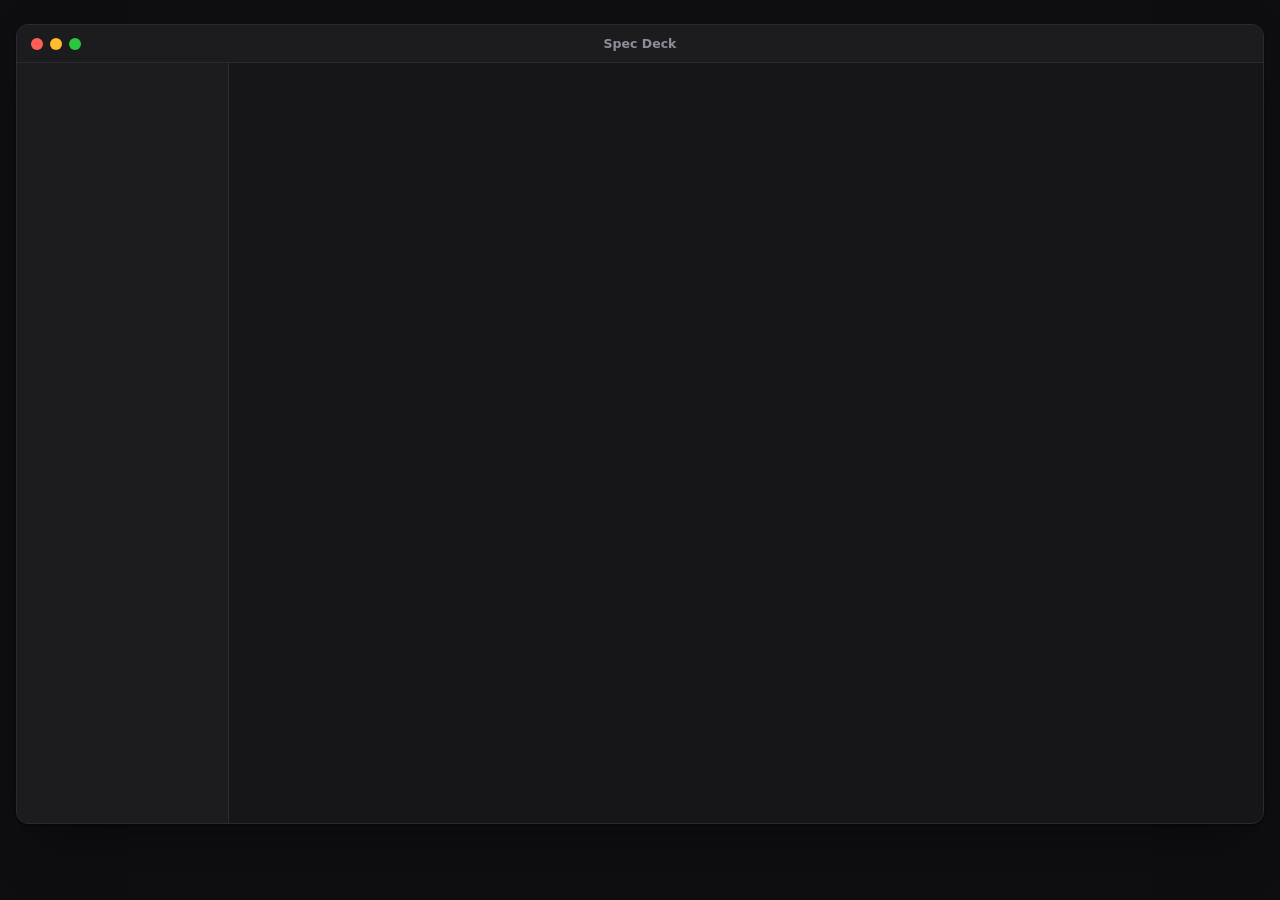
<file: prototype/template.html>
<!doctype html>
<html lang="en">
<head>
<meta charset="utf-8">
<meta name="viewport" content="width=device-width, initial-scale=1">
<title>Spec Deck mockup</title>
<meta name="claude:viewport-fit-sides" content="cover">
<style>
/* Layout: a macOS window, sidebar + content; dark-first, low-contrast layered surfaces, one violet accent,
   a single gradient reserved for the feature being worked on now, hatching for idle or off time. */
:root {
  color-scheme: dark;
  --bg: #0e0e10; --surface: #161618; --surface-2: #1c1c1f; --card: #1f1f23; --fg: #ececf0; --dim: #8d8d97; --line: #2a2a30;
  --accent: #8b7cf6; --ok: #3ecf8e; --warn: #f0b24a; --bad: #ff6767; --info: #7aa2ff; --agent: #b49cff;
  --btn-bg: #f2f2f5; --btn-fg: #111114; --hatch: rgb(255 255 255 / .05); --shadow: rgb(0 0 0 / .45);
  --grad: linear-gradient(100deg, #5d74f2 0%, #9a85f2 32%, #e99bc8 68%, #f1c48e 100%);
  --r: 12px; --r-sm: 8px;
  --sans: -apple-system, BlinkMacSystemFont, "SF Pro Text", "Helvetica Neue", system-ui, sans-serif;
  --mono: "SF Mono", ui-monospace, Menlo, Consolas, monospace;
}
@media (prefers-color-scheme: light) { :root:not([data-theme="dark"]) {
  --bg: #e9e9ee; --surface: #ffffff; --surface-2: #f5f5f8; --card: #ffffff; --fg: #1b1b20; --dim: #696974; --line: #e0e0e7;
  --accent: #6a5ae0; --ok: #1f9d55; --warn: #b26a00; --bad: #d23b3b; --info: #2f6fed; --agent: #7a4fd6;
  --btn-bg: #1b1b20; --btn-fg: #ffffff; --hatch: rgb(0 0 0 / .05); --shadow: rgb(0 0 0 / .12); color-scheme: light; } }
:root[data-theme="light"] {
  --bg: #e9e9ee; --surface: #ffffff; --surface-2: #f5f5f8; --card: #ffffff; --fg: #1b1b20; --dim: #696974; --line: #e0e0e7;
  --accent: #6a5ae0; --ok: #1f9d55; --warn: #b26a00; --bad: #d23b3b; --info: #2f6fed; --agent: #7a4fd6;
  --btn-bg: #1b1b20; --btn-fg: #ffffff; --hatch: rgb(0 0 0 / .05); --shadow: rgb(0 0 0 / .12); color-scheme: light; }
* { box-sizing: border-box; }
body { margin: 0; font-family: var(--sans); color: var(--fg); background: var(--bg); font-size: 13px; line-height: 1.4;
  padding-block: 24px; padding-left: max(16px, env(safe-area-inset-left, 0px)); padding-right: max(16px, env(safe-area-inset-right, 0px)); }
:focus-visible { outline: 2px solid var(--accent); outline-offset: 2px; }
@media (prefers-reduced-motion: reduce) { .pulse { animation: none; } .toast, .car { transition: none; } }
h1, h2, h3 { text-wrap: balance; }
button { font: inherit; color: inherit; }
a { color: var(--accent); text-decoration: none; }
a:hover { text-decoration: underline; }
.mono { font-family: var(--mono); font-size: 11.5px; }
.dim { color: var(--dim); }

/* ---------- window ---------- */
.win { background: var(--surface); border: 1px solid var(--line); border-radius: var(--r); overflow: hidden;
  box-shadow: 0 1px 2px var(--shadow), 0 24px 60px -20px var(--shadow); container-type: inline-size; max-width: 1360px; margin: 0 auto; }
.titlebar { height: 38px; display: flex; align-items: center; gap: 8px; padding: 0 14px; border-bottom: 1px solid var(--line); background: var(--surface-2); position: relative; }
.nav svg { width: 14px; height: 14px; flex: none; stroke: currentColor; fill: none; stroke-width: 1.6; stroke-linecap: round; stroke-linejoin: round; opacity: .8; }
.lights { display: flex; gap: 7px; }
.lights i { width: 12px; height: 12px; border-radius: 50%; display: block; background: #ff5f57; }
.lights i:nth-child(2) { background: #febc2e; } .lights i:nth-child(3) { background: #28c840; }
.titlebar .ttl { position: absolute; left: 0; right: 0; text-align: center; font-weight: 600; color: var(--dim); pointer-events: none; font-size: 12.5px; }
.shell { display: grid; grid-template-columns: 212px 1fr; min-height: 760px; }


/* ---------- sidebar ---------- */
.side { border-right: 1px solid var(--line); background: var(--surface-2); padding: 12px 8px; display: flex; flex-direction: column; gap: 14px; }
.side h6 { margin: 0 8px 4px; font-size: 10.5px; text-transform: uppercase; letter-spacing: .06em; color: var(--dim); font-weight: 600; }
.nav { display: flex; flex-direction: column; gap: 1px; }
.nav button { all: unset; display: flex; align-items: center; gap: 8px; padding: 5px 8px; border-radius: 6px; cursor: pointer; font-size: 12.5px; }
.nav button:hover { background: color-mix(in srgb, var(--fg) 6%, transparent); }
.nav button.on { background: color-mix(in srgb, var(--accent) 16%, transparent); color: var(--fg); font-weight: 600; }
.nav .n { margin-left: auto; color: var(--dim); font-variant-numeric: tabular-nums; font-size: 11.5px; font-weight: 400; }
.nav .dot { width: 8px; height: 8px; border-radius: 50%; flex: none; }
.proj { display: flex; align-items: center; gap: 8px; }
.proj .ic { width: 18px; height: 18px; border-radius: 5px; background: var(--grad); color: white; display: grid; place-items: center; font-size: 10px; font-weight: 700; }
.side .open { all: unset; cursor: pointer; padding: 5px 8px; color: var(--dim); font-size: 12px; }

/* ---------- main ---------- */
.main { padding: 18px 22px 28px; min-width: 0; }
@container (max-width: 820px) { .shell { grid-template-columns: 1fr; min-height: 0; } .shell > .side { display: none; } .main .compact-nav { display: flex; } .main { padding: 14px; } .search { width: 100%; } .head .tools { margin-left: 0; width: 100%; } }
.compact-nav { display: none; gap: 8px; margin-bottom: 12px; flex-wrap: wrap; }
.compact-nav select { font: inherit; padding: 5px 8px; border-radius: 7px; border: 1px solid var(--line); background: var(--card); color: var(--fg); }
.head { display: flex; align-items: flex-end; gap: 12px; flex-wrap: wrap; margin-bottom: 14px; }
.head h1 { margin: 0; font-size: 20px; letter-spacing: -.01em; }
.head .sub { color: var(--dim); font-size: 12px; margin-top: 2px; }
.head .tools { margin-left: auto; display: flex; gap: 8px; align-items: center; }
.search { padding: 6px 10px; border-radius: 7px; border: 1px solid var(--line); background: var(--surface-2); color: var(--fg); font: inherit; width: 200px; }
.seg { display: inline-flex; background: var(--surface-2); border: 1px solid var(--line); border-radius: 7px; padding: 2px; }
.seg button { all: unset; padding: 3px 10px; border-radius: 5px; cursor: pointer; font-size: 12px; color: var(--dim); }
.seg button.on { background: var(--card); color: var(--fg); box-shadow: 0 1px 2px var(--shadow); font-weight: 600; }

.card { border: 1px solid var(--line); border-radius: var(--r-sm); background: var(--card); }
.sect { margin-top: 20px; }
.sect > h2 { font-size: 12px; text-transform: uppercase; letter-spacing: .06em; color: var(--dim); margin: 0 0 8px; font-weight: 600; display: flex; align-items: center; gap: 8px; }
.sect > h2 .n { font-weight: 500; }

/* now working on */
.now { padding: 14px 16px; display: grid; grid-template-columns: 1fr auto; gap: 6px 16px; align-items: center; cursor: pointer;
  background: var(--grad); border: 0; color: #fff; box-shadow: 0 10px 30px -14px #9a85f2; }
.now .eyebrow { font-size: 10.5px; text-transform: uppercase; letter-spacing: .07em; color: rgb(255 255 255 / .85); font-weight: 700; display: flex; gap: 6px; align-items: center; }
.now .pulse { background: #fff; }
.pulse { width: 7px; height: 7px; border-radius: 50%; background: var(--accent); box-shadow: 0 0 0 0 color-mix(in srgb, var(--accent) 60%, transparent); animation: pulse 2s infinite; }
@keyframes pulse { 70% { box-shadow: 0 0 0 7px transparent; } 100% { box-shadow: 0 0 0 0 transparent; } }
.now .t { font-size: 15px; font-weight: 650; text-shadow: 0 1px 2px rgb(0 0 0 / .18); }
.now .meta { color: rgb(255 255 255 / .9); font-size: 12px; display: flex; gap: 12px; flex-wrap: wrap; align-items: center; }
.now .meta b { color: #fff !important; }
.now .pill { color: #fff !important; background: rgb(255 255 255 / .22) !important; }
.now .right { grid-row: span 3; text-align: right; min-width: 180px; }
.now .pct { font-size: 26px; font-weight: 650; font-variant-numeric: tabular-nums; letter-spacing: -.02em; }
.now .prog .track { background: rgb(255 255 255 / .3); } .now .prog .fill, .now .prog .fill.ok { background: #fff; } .now .prog .num { color: #fff; }

/* pipeline strip */
.pipe { display: grid; grid-template-columns: repeat(7, 1fr) auto; gap: 6px; }
.pipe button { all: unset; cursor: pointer; padding: 9px 10px; border: 1px solid var(--line); border-radius: 8px; background: var(--card); display: flex; flex-direction: column; gap: 3px; min-width: 0; }
.pipe button:hover { border-color: color-mix(in srgb, var(--fg) 25%, var(--line)); }
.pipe button.on { border-color: var(--accent); box-shadow: 0 0 0 1px var(--accent) inset; }
.pipe .lbl { font-size: 11px; color: var(--dim); white-space: nowrap; overflow: hidden; text-overflow: ellipsis; }
.pipe .cnt { font-size: 18px; font-weight: 650; font-variant-numeric: tabular-nums; }
.pipe .bar { height: 3px; border-radius: 2px; }
.pipe .frag { opacity: .75; }
@container (max-width: 820px) { .pipe { grid-template-columns: repeat(4, 1fr); } }

/* rows */
.list { overflow: hidden; }
.grp { padding: 8px 14px; font-size: 11.5px; font-weight: 600; color: var(--dim); background: var(--surface-2); border-top: 1px solid var(--line); display: flex; align-items: center; gap: 8px; cursor: default; }
.grp:first-child { border-top: 0; }
.grp.toggle { cursor: pointer; }
.grp .n { font-weight: 400; }
.grp .gp { margin-left: auto; display: flex; align-items: center; gap: 8px; font-weight: 400; }
.row { position: relative; display: grid; grid-template-columns: 54px minmax(0, 1fr) 92px 150px 64px 92px 52px; gap: 12px; align-items: center; padding: 8px 14px; border-top: 1px solid var(--line); cursor: pointer; }
.row .stripe { position: absolute; left: 0; top: 10px; bottom: 10px; width: 3px; border-radius: 0 3px 3px 0; }
.row:hover { background: color-mix(in srgb, var(--accent) 6%, transparent); }
.row .tt { font-weight: 550; white-space: nowrap; overflow: hidden; text-overflow: ellipsis; }
.row .why { display: flex; gap: 4px; flex-wrap: wrap; margin-top: 3px; }
.row .age { color: var(--dim); font-size: 11.5px; text-align: right; font-variant-numeric: tabular-nums; }
@container (max-width: 980px) { .row { grid-template-columns: 54px minmax(0,1fr) 92px 130px 52px; } .row .c-rev, .row .c-dec { display: none; } }
@container (max-width: 600px) { .row { grid-template-columns: 50px minmax(0,1fr) 90px; } .row .c-prog, .row .age { display: none; } }

.tk { font-family: var(--mono); font-size: 11px; color: var(--dim); background: var(--surface-2); border: 1px solid var(--line); padding: 1px 5px; border-radius: 5px; text-align: center; white-space: nowrap; }
.pill { display: inline-flex; align-items: center; gap: 5px; font-size: 11px; font-weight: 600; padding: 2px 8px; border-radius: 999px; white-space: nowrap; width: fit-content; }
.pill::before { content: ""; width: 6px; height: 6px; border-radius: 50%; background: currentColor; }
.chip { font-size: 10.5px; padding: 1px 6px; border-radius: 4px; font-weight: 600; white-space: nowrap; }
.prog { display: flex; align-items: center; gap: 8px; }
.prog .track { flex: 1; height: 6px; border-radius: 3px; background: color-mix(in srgb, var(--fg) 9%, transparent); overflow: hidden; }
.prog .fill { height: 100%; border-radius: 3px; background: var(--accent); }
.prog .fill.ok { background: var(--ok); }
.prog .num { font-size: 11.5px; color: var(--dim); font-variant-numeric: tabular-nums; min-width: 42px; text-align: right; }
.verdict { font-size: 10.5px; font-weight: 700; letter-spacing: .04em; padding: 2px 6px; border-radius: 4px; }
.v-PASS { color: var(--ok); background: color-mix(in srgb, var(--ok) 13%, transparent); }
.v-FAIL { color: var(--bad); background: color-mix(in srgb, var(--bad) 13%, transparent); }
.decs { display: flex; gap: 6px; font-size: 11.5px; font-variant-numeric: tabular-nums; }
.decs span { display: inline-flex; align-items: center; gap: 3px; }
.decs i { width: 7px; height: 7px; border-radius: 2px; display: inline-block; }
.empty { padding: 30px; text-align: center; color: var(--dim); }

/* kinds */
.k-human { color: var(--ok); background: color-mix(in srgb, var(--ok) 13%, transparent); }
.k-agent { color: var(--agent); background: color-mix(in srgb, var(--agent) 14%, transparent); }
.k-flagged { color: var(--warn); background: color-mix(in srgb, var(--warn) 15%, transparent); }
.k-unlabeled { color: var(--dim); background: color-mix(in srgb, var(--fg) 8%, transparent); }
.s-HIGH, .s-CRITICAL { color: var(--bad); background: color-mix(in srgb, var(--bad) 13%, transparent); }
.s-MEDIUM { color: var(--warn); background: color-mix(in srgb, var(--warn) 15%, transparent); }
.s-LOW, .s-INFO { color: var(--dim); background: color-mix(in srgb, var(--fg) 8%, transparent); }
.why .chip { color: var(--warn); background: color-mix(in srgb, var(--warn) 14%, transparent); }
.chip.calm, .why .chip.calm { color: var(--info); background: color-mix(in srgb, var(--info) 12%, transparent); }
.pill.from-status { outline: 1px dashed currentColor; outline-offset: -1px; }
.phase.deferred .pt { color: var(--dim); }
.passes { display: flex; align-items: center; gap: 8px; flex-wrap: wrap; padding: 10px 14px; border-bottom: 1px solid var(--line); font-size: 12px; }
.passes select { font: inherit; font-size: 12px; max-width: 100%; min-width: 0; flex: 1 1 200px; padding: 3px 6px; border-radius: 6px; border: 1px solid var(--line); background: var(--card); color: var(--fg); }
.linkbtn { all: unset; cursor: pointer; color: var(--accent); font-size: 12px; margin-left: auto; }
.finding.resolved { opacity: .6; }
.why .chip.bad { color: var(--bad); background: color-mix(in srgb, var(--bad) 13%, transparent); }

/* ---------- spec view ---------- */
.crumbs { display: flex; align-items: center; gap: 6px; color: var(--dim); font-size: 12px; margin-bottom: 10px; }
.crumbs button { all: unset; cursor: pointer; color: var(--accent); }
.actions { margin-left: auto; display: flex; gap: 6px; flex-wrap: wrap; }
.btn { all: unset; cursor: pointer; padding: 5px 10px; border: 1px solid var(--line); border-radius: 7px; font-size: 12px; background: var(--card); white-space: nowrap; }
.btn:hover { border-color: color-mix(in srgb, var(--fg) 25%, var(--line)); }
.btn.primary { background: var(--btn-bg); color: var(--btn-fg); border-color: transparent; font-weight: 600; }
.statusnote { margin-top: 10px; font-size: 12px; color: var(--dim); padding: 7px 10px; border-left: 2px solid var(--line); background: var(--surface-2); border-radius: 0 6px 6px 0; }
.statusnote b { color: var(--fg); font-weight: 600; }

.stepper { display: flex; margin: 16px 0 4px; }
.step { flex: 1; position: relative; text-align: center; font-size: 11px; color: var(--dim); padding-top: 18px; }
.step::before { content: ""; position: absolute; top: 5px; left: 50%; width: 11px; height: 11px; margin-left: -5.5px; border-radius: 50%; border: 2px solid var(--line); background: var(--card); z-index: 1; }
.step::after { content: ""; position: absolute; top: 10px; left: -50%; width: 100%; height: 2px; background: var(--line); }
.step:first-child::after { display: none; }
.step.done { color: var(--fg); } .step.done::before { background: var(--ok); border-color: var(--ok); } .step.done::after { background: var(--ok); }
.step.cur { color: var(--accent); font-weight: 700; } .step.cur::before { background: var(--accent); border-color: var(--accent); box-shadow: 0 0 0 4px color-mix(in srgb, var(--accent) 22%, transparent); } .step.cur::after { background: var(--ok); }


/* ---------- spec header: identity, stage and four numbers in one calm card ---------- */
.hero { padding: 18px 20px 0; }
.hero-top { display: flex; gap: 16px; align-items: flex-start; flex-wrap: wrap; }
.hero-id { min-width: 0; flex: 1 1 380px; }
.hero h1 { margin: 0 0 6px; font-size: 21px; letter-spacing: -.015em; line-height: 1.25; }
.hero-meta { display: flex; gap: 6px 14px; flex-wrap: wrap; align-items: center; color: var(--dim); font-size: 12px; }
.hero-meta a { color: var(--dim); }
.hero-meta a:hover { color: var(--accent); }
.hero-meta .flag { all: unset; cursor: pointer; display: inline-flex; align-items: center; gap: 5px; padding: 1px 8px; border-radius: 999px; font-size: 11.5px; color: var(--dim); background: color-mix(in srgb, var(--fg) 7%, transparent); }
.hero-meta .flag:hover { color: var(--fg); }
.hero-meta .flag.warn { color: var(--warn); background: color-mix(in srgb, var(--warn) 13%, transparent); }
.hero-meta .flag.on { box-shadow: inset 0 0 0 1px currentColor; }
.hero-notes { margin-top: 12px; display: flex; flex-direction: column; gap: 8px; }
.hero-notes .statusnote, .hero-notes .wtbar { margin: 0; }
.hero .stepper { margin: 22px 0 18px; }
.hero .step { font-size: 11px; }
.hero-stats { display: grid; grid-template-columns: repeat(4, minmax(96px, auto)) minmax(0, 1fr); margin: 0 -20px; border-top: 1px solid var(--line); }
.stat { all: unset; box-sizing: border-box; min-width: 0; padding: 12px 20px 14px; border-left: 1px solid var(--line); }
.stat:first-child { border-left: 0; }
.stat .l { font-size: 11px; color: var(--dim); }
.stat .v { display: flex; align-items: center; gap: 8px; margin-top: 4px; font-size: 18px; font-weight: 650; font-variant-numeric: tabular-nums; letter-spacing: -.01em; line-height: 1.2; }
.stat .v small { font-size: 13px; color: var(--dim); font-weight: 500; }
.stat .v.bad { color: var(--bad); }
.stat .bar { width: 44px; height: 4px; border-radius: 2px; background: var(--line); overflow: hidden; }
.stat .bar i { display: block; height: 100%; background: var(--ok); }
.stat[data-wtab] { cursor: pointer; }
.stat[data-wtab]:hover { background: color-mix(in srgb, var(--fg) 4%, transparent); }
.stat.next { cursor: pointer; display: flex; flex-direction: column; justify-content: flex-start; text-align: left; }
.stat.next:hover { background: color-mix(in srgb, var(--accent) 6%, transparent); }
.stat.next .v { font-size: 13px; font-weight: 500; gap: 8px; }
.stat.next .v .mono { color: var(--accent); font-weight: 650; }
.stat.next .v .t { white-space: nowrap; overflow: hidden; text-overflow: ellipsis; min-width: 0; }
.stat.next .v .go { margin-left: auto; color: var(--dim); }
@container (max-width: 980px) { .hero-stats { grid-template-columns: repeat(4, minmax(0, 1fr)); } .stat.next { grid-column: 1 / -1; border-left: 0; border-top: 1px solid var(--line); } }
@container (max-width: 600px) { .hero-stats { grid-template-columns: repeat(2, minmax(0, 1fr)); } .stat:nth-child(3) { border-left: 0; } .stat:nth-child(n+3) { border-top: 1px solid var(--line); } .hero .step { font-size: 0; } .hero .step.cur { font-size: 11px; } }

.panel > header { padding: 10px 14px; border-bottom: 1px solid var(--line); font-weight: 600; display: flex; align-items: center; gap: 8px; }
.panel > header .r { margin-left: auto; color: var(--dim); font-weight: 400; font-size: 12px; }
.nextbox { margin: 10px 14px 4px; padding: 9px 11px; border-radius: 8px; background: color-mix(in srgb, var(--accent) 9%, transparent); border: 1px solid color-mix(in srgb, var(--accent) 30%, transparent); font-size: 12.5px; }
.nextbox b { color: var(--accent); }
.phase { border-top: 1px solid var(--line); }
.phase:first-of-type { border-top: 0; }
.phase > .ph { display: grid; grid-template-columns: 14px minmax(0,1fr) 150px; gap: 10px; align-items: center; padding: 9px 14px; cursor: pointer; }
.phase > .ph:hover { background: color-mix(in srgb, var(--fg) 4%, transparent); }
.phase .car { color: var(--dim); font-size: 10px; transition: transform .15s; }
.phase.open .car { transform: rotate(90deg); }
.phase .pt { white-space: nowrap; overflow: hidden; text-overflow: ellipsis; }
.phase .pt .ix { color: var(--dim); font-variant-numeric: tabular-nums; margin-right: 6px; }
.tasks { display: none; padding: 0 14px 10px 38px; }
.phase.open .tasks { display: block; }
.task { display: grid; grid-template-columns: 16px 46px auto minmax(0, 1fr); gap: 8px; align-items: baseline; padding: 3px 0; font-size: 12.5px; }
.task .cb { width: 13px; height: 13px; border-radius: 3.5px; border: 1.5px solid var(--dim); display: grid; place-items: center; position: relative; top: 2px; }
.task.done .cb { background: var(--ok); border-color: var(--ok); }
.task.done .cb::after { content: ""; width: 3px; height: 6px; border: solid white; border-width: 0 1.6px 1.6px 0; transform: rotate(45deg) translate(-.5px, -.5px); }
.task.done .tx { color: var(--dim); }
.task.next { background: color-mix(in srgb, var(--accent) 9%, transparent); border-radius: 5px; margin: 0 -6px; padding: 3px 6px; }
.task .tags { display: flex; gap: 3px; }
.tag { font-size: 10px; font-family: var(--mono); padding: 0 4px; border-radius: 3px; background: var(--surface-2); border: 1px solid var(--line); color: var(--dim); }
.tag.p { color: var(--info); border-color: color-mix(in srgb, var(--info) 35%, var(--line)); }
.trimmed { padding: 4px 0 2px; color: var(--dim); font-size: 12px; font-style: italic; }

.story { display: grid; grid-template-columns: 30px minmax(0, 1fr) 118px; gap: 10px; align-items: center; padding: 7px 14px; border-top: 1px solid var(--line); font-size: 12.5px; }
.story:first-of-type { border-top: 0; }
.story .pr { font-size: 10.5px; font-weight: 700; color: var(--dim); }
.story .pr.P1 { color: var(--accent); }
.story .st { white-space: nowrap; overflow: hidden; text-overflow: ellipsis; }
.story .none { font-size: 11.5px; color: var(--dim); text-align: right; font-style: italic; }

.finding { padding: 9px 14px; border-top: 1px solid var(--line); font-size: 12.5px; }
.finding:first-of-type { border-top: 0; }
.finding .fh { display: flex; gap: 8px; align-items: center; margin-bottom: 3px; }
.finding .fix { color: var(--dim); font-size: 12px; margin-top: 3px; }
.finding > div:nth-child(2) { display: -webkit-box; -webkit-line-clamp: 3; -webkit-box-orient: vertical; overflow: hidden; }
.finding .fix { display: -webkit-box; -webkit-line-clamp: 2; -webkit-box-orient: vertical; overflow: hidden; }
/* ---------- one tabbed panel: tasks, stories, review, decisions ---------- */
.work { margin-top: 14px; }
.wtabs { display: flex; align-items: stretch; gap: 2px; padding: 0 8px; border-bottom: 1px solid var(--line); overflow-x: auto; scrollbar-width: none; }
.wtabs button { all: unset; cursor: pointer; display: inline-flex; align-items: center; gap: 7px; padding: 11px 10px 10px; font-size: 13px; font-weight: 600; color: var(--dim); border-bottom: 2px solid transparent; margin-bottom: -1px; white-space: nowrap; }
.wtabs button:hover { color: var(--fg); }
.wtabs button.on { color: var(--fg); border-bottom-color: var(--accent); }
.wtabs .n { font-size: 11px; font-weight: 500; color: var(--dim); font-variant-numeric: tabular-nums; }
.wtabs .verdict { font-size: 9.5px; padding: 1px 5px; }
.wtabs .r { margin-left: auto; align-self: center; padding-left: 12px; font-size: 12px; color: var(--dim); font-weight: 400; white-space: nowrap; }
@container (max-width: 700px) { .wtabs .r { display: none; } }
.finding { cursor: pointer; }
.finding:hover { background: color-mix(in srgb, var(--accent) 6%, transparent); }
.mfind[data-finding] { cursor: pointer; }
.mfind[data-finding]:hover { border-color: color-mix(in srgb, var(--accent) 45%, var(--line)); }
.fdetail { display: grid; grid-template-columns: minmax(90px, max-content) minmax(0, 1fr); gap: 6px 14px; margin: 0; font-size: 13px; }
.fdetail dt { color: var(--dim); }
.fdetail dd { margin: 0; overflow-wrap: anywhere; }
.fixbox { padding: 11px 13px; border-radius: var(--r-sm); border: 1px solid color-mix(in srgb, var(--ok) 30%, var(--line)); background: color-mix(in srgb, var(--ok) 6%, transparent); font-size: 13px; line-height: 1.6; }
.fhist { display: flex; flex-direction: column; gap: 6px; }
.panel .none-msg { padding: 14px; color: var(--dim); font-size: 12.5px; }

.dfilters { display: flex; gap: 6px; padding: 10px 14px; border-bottom: 1px solid var(--line); flex-wrap: wrap; }
.dfilters button { all: unset; cursor: pointer; font-size: 11.5px; padding: 3px 9px; border-radius: 999px; border: 1px solid var(--line); }
.dfilters button.on { border-color: var(--fg); font-weight: 600; }
.session { border-top: 1px solid var(--line); }
.session:first-of-type { border-top: 0; }
.session > .sh { display: grid; grid-template-columns: 14px auto minmax(0,1fr) auto; gap: 10px; align-items: center; padding: 9px 14px; cursor: pointer; }
.session > .sh:hover { background: color-mix(in srgb, var(--fg) 4%, transparent); }
.session .car { color: var(--dim); font-size: 10px; transition: transform .15s; }
.session.open .car { transform: rotate(90deg); }
.session .sl { white-space: nowrap; overflow: hidden; text-overflow: ellipsis; }
.qa { display: none; padding: 0 14px 10px 38px; }
.session.open .qa { display: block; }
.qa > div { padding: 6px 0; border-top: 1px dashed var(--line); font-size: 12.5px; }
.qa > div:first-child { border-top: 0; }
.qa .q { font-weight: 550; }
.qa .a { color: var(--dim); margin-top: 2px; }
.qa .a::before { content: "→ "; color: var(--accent); }

.docs .tabs { display: flex; gap: 2px; padding: 6px 8px 0; border-bottom: 1px solid var(--line); overflow-x: auto; }
.docs .tabs button { all: unset; cursor: pointer; padding: 6px 10px; font-size: 12px; font-family: var(--mono); color: var(--dim); border-bottom: 2px solid transparent; white-space: nowrap; }
.docs .tabs button.on { color: var(--fg); border-color: var(--accent); }
.docs .body { padding: 16px 18px; min-height: 120px; }
.docs .body h3 { margin: 0 0 8px; font-size: 15px; }
.docs dl { display: grid; grid-template-columns: 110px 1fr; gap: 5px 12px; margin: 10px 0 0; font-size: 12.5px; }
.docs dt { color: var(--dim); }
.docs dd { margin: 0; }
.placeholder { border: 1.5px dashed var(--line); border-radius: 8px; padding: 26px; text-align: center; color: var(--dim); }

/* ---------- timeline ---------- */
.tl-tools { display: flex; align-items: center; gap: 10px; flex-wrap: wrap; margin-bottom: 12px; }
.tl-tools .sp { margin-left: auto; }
.switch { all: unset; cursor: pointer; display: inline-flex; align-items: center; gap: 8px; font-size: 12px; color: var(--dim); }
.switch i { width: 28px; height: 16px; border-radius: 9px; background: var(--line); position: relative; transition: background .15s; }
.switch i::after { content: ""; position: absolute; top: 2px; left: 2px; width: 12px; height: 12px; border-radius: 50%; background: var(--fg); transition: transform .15s; }
.switch.on i { background: var(--accent); } .switch.on i::after { transform: translateX(12px); background: #fff; }
.tl { border: 1px solid var(--line); border-radius: var(--r-sm); background: var(--surface); overflow-x: auto; overflow-y: hidden; position: relative; }
.tl-inner { position: relative; }
.tl-head { position: sticky; top: 0; height: 52px; border-bottom: 1px solid var(--line); background: var(--surface); z-index: 3; }
.tl-month { position: absolute; top: 8px; font-size: 13px; font-weight: 650; white-space: nowrap; padding-left: 8px; }
.tl-tick { position: absolute; top: 30px; font-size: 11px; color: var(--dim); white-space: nowrap; transform: translateX(-2px); font-variant-numeric: tabular-nums; }
.tl-tick b { color: var(--fg); font-weight: 600; margin-left: 3px; }
.tl-tick.today b, .tl-tick.today { color: var(--accent); }
.tl-body { position: relative; }
.tl-grid { position: absolute; top: 0; bottom: 0; width: 1px; background: var(--line); opacity: .55; }
.tl-off { position: absolute; top: 0; bottom: 0; background: repeating-linear-gradient(135deg, transparent 0 7px, var(--hatch) 7px 8px); }
.tl-now { position: absolute; top: 0; bottom: 0; width: 2px; margin-left: -1px; background: var(--accent); z-index: 2; box-shadow: 0 0 12px color-mix(in srgb, var(--accent) 60%, transparent); }
.tl-now::before { content: ""; position: absolute; top: -9px; left: -14px; width: 30px; height: 7px; border-radius: 3px; background: var(--accent); }
.tbar { position: absolute; height: 46px; border-radius: var(--r-sm); background: var(--card); border: 1px solid var(--line); padding: 6px 10px 6px 16px; cursor: pointer; overflow: hidden;
  display: flex; flex-direction: column; justify-content: center; gap: 2px; box-shadow: 0 1px 2px var(--shadow); z-index: 1; transition: box-shadow .15s, border-color .15s; }
.tbar:hover { border-color: color-mix(in srgb, var(--fg) 25%, var(--line)); }
.tbar .stripe { position: absolute; left: 7px; top: 9px; bottom: 9px; width: 3px; border-radius: 2px; }
.tbar .t { font-weight: 600; font-size: 12.5px; white-space: nowrap; overflow: hidden; text-overflow: ellipsis; }
.tbar .s { font-size: 11px; color: var(--dim); white-space: nowrap; overflow: hidden; text-overflow: ellipsis; }
.tbar .idle { position: absolute; top: 0; bottom: 0; right: 0; background: repeating-linear-gradient(135deg, transparent 0 6px, color-mix(in srgb, var(--warn) 22%, transparent) 6px 7px); border-left: 1px dashed color-mix(in srgb, var(--warn) 50%, transparent); pointer-events: none; }
.tbar .real { position: absolute; left: 0; bottom: 0; height: 2px; border-radius: 0 2px 2px 0; opacity: .9; }
.tbar.cur { background: var(--grad); border-color: transparent; color: #fff; box-shadow: 0 10px 28px -12px #9a85f2; }
.tbar.cur .s { color: rgb(255 255 255 / .85); } .tbar.cur .stripe { background: #fff !important; }
.tbar.sel { border-color: var(--accent); box-shadow: 0 0 0 1px var(--accent), 0 8px 24px -10px var(--shadow); z-index: 4; }
.tbar.dim { opacity: .35; }
.tl-links { position: absolute; inset: 0; pointer-events: none; z-index: 3; overflow: visible; }
.tl-links path { fill: none; stroke-width: 1.6; }
.tl-detail { margin-top: 12px; padding: 12px 14px; display: flex; gap: 14px; align-items: center; flex-wrap: wrap; }
.tl-detail .t { font-weight: 650; }
.tl-detail .refs { display: flex; gap: 6px; flex-wrap: wrap; align-items: center; font-size: 12px; color: var(--dim); }
.ref { all: unset; cursor: pointer; font-family: var(--mono); font-size: 11px; padding: 1px 6px; border-radius: 4px; border: 1px solid var(--line); color: var(--fg); }
.ref.in { border-color: color-mix(in srgb, var(--ok) 50%, var(--line)); } .ref.out { border-color: color-mix(in srgb, var(--accent) 60%, var(--line)); }
.toast { position: fixed; left: 50%; bottom: calc(24px + env(safe-area-inset-bottom, 0px)); transform: translateX(-50%) translateY(20px); opacity: 0; transition: all .2s; background: var(--fg); color: var(--surface); padding: 8px 14px; border-radius: 8px; font-size: 12.5px; pointer-events: none; z-index: 10; }
.toast.show { opacity: 1; transform: translateX(-50%) translateY(0); }
.toast code { font-family: var(--mono); }
.legend { font-size: 11.5px; color: var(--dim); margin-top: 8px; }

/* ---------- timeline v2 ---------- */
.tl2-tools { display: flex; align-items: center; gap: 10px; flex-wrap: wrap; margin-bottom: 10px; }
.tl2-tools .lbl { font-size: 11px; color: var(--dim); text-transform: uppercase; letter-spacing: .06em; font-weight: 600; }
.tl2-sum { display: flex; gap: 8px; flex-wrap: wrap; margin-bottom: 12px; }
.tl2-sum .stat { padding: 7px 11px; border: 1px solid var(--line); border-radius: var(--r-sm); background: var(--card); font-size: 12px; color: var(--dim); }
.tl2-sum .stat b { color: var(--fg); font-size: 15px; font-weight: 650; margin-right: 4px; font-variant-numeric: tabular-nums; }
.tl2-legend { display: flex; gap: 14px; flex-wrap: wrap; align-items: center; font-size: 11.5px; color: var(--dim); margin: 0 0 10px; }
.tl2-legend span { display: inline-flex; align-items: center; gap: 6px; }
.tl2-legend .mk { position: relative; left: auto; top: auto; transform: none; }
.tl2-legend .mk[class*="an-"] { transform: rotate(45deg); }
.tl2 { --lw: 280px; border: 1px solid var(--line); border-radius: var(--r-sm); background: var(--surface); overflow: auto; max-height: min(72vh, 760px); position: relative; }
.tl2-in { position: relative; }
.tr { display: flex; position: relative; }
.tr .lab { position: sticky; left: 0; z-index: 3; width: var(--lw); flex: none; display: flex; align-items: center; gap: 8px; padding: 0 12px; background: var(--surface); border-right: 1px solid var(--line); min-width: 0; }
.tr .trk { position: relative; flex: none; z-index: 1; }
.tr.tlrow { cursor: pointer; }
.tr.tlrow .lab .tt { white-space: nowrap; overflow: hidden; text-overflow: ellipsis; flex: 1; min-width: 0; }
.tr.tlrow .lab .tk2 { font-family: var(--mono); font-size: 10.5px; color: var(--dim); flex: none; }
.tr.tlrow .lab .dot { width: 8px; height: 8px; border-radius: 50%; flex: none; }
.tr.tlrow:hover .lab, .tr.tlrow:hover .trk { background-color: color-mix(in srgb, var(--fg) 3%, transparent); }
.tr.tlrow:hover .lab { background-color: color-mix(in srgb, var(--fg) 3%, var(--surface)); }
.tr.tlrow.sel .lab { background: color-mix(in srgb, var(--accent) 16%, var(--surface)); box-shadow: inset 3px 0 0 var(--accent); }
.tr.tlrow.cur .lab .tt { font-weight: 650; }
.tr.tlrow.dim .lab > *, .tr.tlrow.dim .trk > * { opacity: .38; }
.tr.grp { cursor: pointer; }
.tr.grp .lab { font-size: 12px; gap: 6px; background: var(--surface-2); }
.tr.grp .lab b { font-family: var(--mono); font-size: 11.5px; }
.tr.grp .lab .dim { font-size: 11.5px; white-space: nowrap; overflow: hidden; text-overflow: ellipsis; }
.tr.grp .trk { background: color-mix(in srgb, var(--surface-2) 60%, transparent); }
.tr.grp .car { font-size: 9px; color: var(--dim); width: 10px; }
.tr.grp .env { position: absolute; top: 50%; height: 4px; margin-top: -2px; border-radius: 2px; background: color-mix(in srgb, var(--fg) 22%, transparent); }
.thead { position: sticky; top: 0; z-index: 5; height: 46px; }
.thead .lab { z-index: 6; font-size: 11px; color: var(--dim); text-transform: uppercase; letter-spacing: .06em; font-weight: 600; border-bottom: 1px solid var(--line); }
.thead .trk { background: var(--surface); border-bottom: 1px solid var(--line); }
.tl2 .tl-month { top: 7px; font-size: 12.5px; }
.tl2 .tl-tick { top: 27px; }
.tl2-bg { position: absolute; top: 46px; pointer-events: none; z-index: 0; }
.tl2-bg .wk { position: absolute; top: 0; bottom: 0; background: var(--hatch); }
.tl2-bg .gl { position: absolute; top: 0; bottom: 0; width: 1px; background: var(--line); opacity: .6; }
.tl2-bg .gl.m { opacity: 1; }
.tl2-today { position: absolute; z-index: 2; pointer-events: none; width: 2px; margin-left: -1px; background: var(--accent); box-shadow: 0 0 10px color-mix(in srgb, var(--accent) 55%, transparent); }
.thead .nowflag { position: absolute; bottom: 0; height: 8px; width: 2px; margin-left: -1px; background: var(--accent); }
.thead .nowflag::before { content: "Today"; position: absolute; bottom: 10px; left: 50%; transform: translateX(-50%); font-size: 9.5px; font-weight: 700; color: #fff; background: var(--accent); padding: 1px 6px; border-radius: 4px; text-transform: uppercase; letter-spacing: .06em; white-space: nowrap; }
.tlbar { position: absolute; top: 50%; height: 12px; margin-top: -6px; border-radius: 6px; background: color-mix(in srgb, var(--c) 26%, transparent); box-shadow: inset 0 0 0 1px color-mix(in srgb, var(--c) 45%, transparent); overflow: hidden; }
.tlbar .fill { position: absolute; left: 0; top: 0; bottom: 0; background: var(--c); border-radius: 6px 0 0 6px; opacity: .9; }
.tlbar.done .fill { border-radius: 6px; }
.tlbar .idle { position: absolute; right: 0; top: 0; bottom: 0; background: repeating-linear-gradient(135deg, transparent 0 4px, color-mix(in srgb, var(--warn) 55%, transparent) 4px 5.5px); }
.tlbar.cur { background: var(--grad); box-shadow: 0 0 14px -2px #9a85f2; height: 14px; margin-top: -7px; }
.tlbar.cur .fill { background: rgb(255 255 255 / .35); }
.trk .note { position: absolute; top: 50%; transform: translateY(-50%); font-size: 11px; color: var(--dim); white-space: nowrap; font-variant-numeric: tabular-nums; }
.trk .note .warn { color: var(--warn); }
.mk { position: absolute; top: 50%; width: 10px; height: 10px; transform: translate(-50%, -50%); z-index: 2; box-sizing: border-box; display: inline-block; }
.mk.created { width: 2px; height: 16px; background: var(--fg); opacity: .55; border-radius: 1px; }
.mk.s-human, .mk.s-agent, .mk.s-flagged, .mk.s-unlabeled { border-radius: 50%; border: 2px solid var(--surface); }
.mk.s-human { background: var(--ok); } .mk.s-agent { background: var(--agent); } .mk.s-flagged { background: var(--warn); } .mk.s-unlabeled { background: var(--dim); }
.mk[class*="an-"] { transform: translate(-50%, -50%) rotate(45deg); width: 9px; height: 9px; border: 2px solid var(--surface); border-radius: 2px; }
.mk[class*="rv-"] { border: 2px solid var(--surface); border-radius: 2px; }
.mk.an-PASS, .mk.rv-PASS { background: var(--ok); } .mk.an-FAIL, .mk.rv-FAIL { background: var(--bad); } .mk.an-none, .mk.rv-none { background: var(--dim); }
.mk.merged { width: 14px; height: 14px; border-radius: 50%; background: var(--ok); border: 2px solid var(--surface); }
.mk.merged::after { content: ""; position: absolute; left: 3.5px; top: 1.5px; width: 3px; height: 6px; border: solid #fff; border-width: 0 1.6px 1.6px 0; transform: rotate(45deg); }
.mk.last { width: 2px; height: 16px; background: var(--warn); border-radius: 1px; }
.tl2-links { position: absolute; top: 46px; pointer-events: none; z-index: 2; overflow: visible; }
.tl2-links path { fill: none; stroke-width: 1.6; }
.tl2-detail { margin-top: 12px; padding: 14px 16px; display: grid; grid-template-columns: minmax(0, 1fr) auto; gap: 12px 20px; }
.tl2-detail .t { font-weight: 650; font-size: 14px; }
.tl2-detail .sub { font-size: 12px; color: var(--dim); margin-top: 3px; display: flex; gap: 10px; flex-wrap: wrap; align-items: center; }
.tl2-detail .events { grid-column: 1 / -1; display: flex; gap: 6px; flex-wrap: wrap; }
.tl2-detail .ev { display: inline-flex; align-items: center; gap: 7px; font-size: 11.5px; padding: 4px 9px 4px 8px; border: 1px solid var(--line); border-radius: 999px; background: var(--surface-2); }
.tl2-detail .ev .mk { position: relative; left: auto; top: auto; transform: none; }
.tl2-detail .ev .mk[class*="an-"] { transform: rotate(45deg); }
.tl2-detail .ev time { color: var(--dim); font-variant-numeric: tabular-nums; }
.tl2-detail .refs { grid-column: 1 / -1; display: flex; gap: 6px; flex-wrap: wrap; align-items: center; font-size: 12px; color: var(--dim); }

/* ---------- detail modal ---------- */
#modal[hidden] { display: none; }
#modal { position: fixed; inset: 0; z-index: 50; display: grid; place-items: center; padding: max(16px, env(safe-area-inset-top, 0px)) max(16px, env(safe-area-inset-right, 0px)) max(16px, env(safe-area-inset-bottom, 0px)) max(16px, env(safe-area-inset-left, 0px)); }
#modal .backdrop { position: absolute; inset: 0; background: rgb(0 0 0 / .45); backdrop-filter: blur(3px); }
.dlg { position: relative; width: min(760px, 100%); max-height: min(86vh, 900px); display: flex; flex-direction: column; background: var(--card); border: 1px solid var(--line); border-radius: 14px; box-shadow: 0 30px 80px -20px rgb(0 0 0 / .6); overflow: hidden; animation: dlg-in .16s ease-out; }
@keyframes dlg-in { from { transform: translateY(8px) scale(.985); opacity: 0; } }
@media (prefers-reduced-motion: reduce) { .dlg { animation: none; } }
.dh { display: flex; align-items: center; justify-content: space-between; gap: 10px; padding: 10px 12px 10px 18px; border-bottom: 1px solid var(--line); background: var(--surface-2); }
.dnav { display: flex; align-items: center; gap: 6px; font-size: 12px; }
.iconbtn { all: unset; cursor: pointer; width: 28px; height: 28px; display: grid; place-items: center; border-radius: 7px; color: var(--dim); font-size: 15px; }
.iconbtn:hover { background: color-mix(in srgb, var(--fg) 8%, transparent); color: var(--fg); }
.iconbtn[disabled] { opacity: .3; pointer-events: none; }
.db { padding: 18px 20px 6px; overflow-y: auto; display: flex; flex-direction: column; gap: 16px; min-height: 0; }
.db .eyebrow2 { font-size: 11.5px; color: var(--dim); }
.db h2 { margin: -8px 0 0; font-size: 19px; display: flex; align-items: center; gap: 10px; flex-wrap: wrap; text-wrap: balance; letter-spacing: -.01em; }
.db h2 .tid { font-size: 18px; }
.db h3 { margin: 0 0 8px; font-size: 11px; text-transform: uppercase; letter-spacing: .07em; color: var(--dim); font-weight: 650; }
.db h3 .dim { font-weight: 500; margin-left: 4px; }
.db section { display: block; }
.db .lead { margin: 0; font-size: 14px; line-height: 1.6; }
.db code, .scen code, .callout code { font-family: var(--mono); font-size: 12px; background: var(--surface-2); border: 1px solid var(--line); padding: 0 4px; border-radius: 4px; overflow-wrap: anywhere; }
.chips { display: flex; gap: 6px; flex-wrap: wrap; margin-top: -6px; }
.linkchip { all: unset; cursor: pointer; font-size: 10.5px; padding: 1px 6px; border-radius: 4px; font-weight: 600; }
.linkchip:hover { text-decoration: underline; }
.st { font-size: 11px; font-weight: 700; padding: 3px 9px; border-radius: 999px; letter-spacing: .02em; }
.st-done { color: var(--ok); background: color-mix(in srgb, var(--ok) 14%, transparent); }
.st-next { color: var(--accent); background: color-mix(in srgb, var(--accent) 16%, transparent); }
.st-open { color: var(--dim); background: color-mix(in srgb, var(--fg) 8%, transparent); }
.files { list-style: none; margin: 0; padding: 0; border: 1px solid var(--line); border-radius: var(--r-sm); overflow: hidden; }
.files li { display: flex; align-items: center; gap: 10px; padding: 6px 8px 6px 12px; border-top: 1px solid var(--line); }
.files li:first-child { border-top: 0; }
.files .mono { flex: 1; min-width: 0; overflow-wrap: anywhere; }
.btn.sm { padding: 3px 8px; font-size: 11.5px; }
.storycard { all: unset; cursor: pointer; display: grid; grid-template-columns: 26px minmax(0, 1fr) 130px; gap: 10px; align-items: center; width: 100%; box-sizing: border-box; padding: 10px 12px; border: 1px solid var(--line); border-radius: var(--r-sm); font-size: 13px; }
.storycard:hover { border-color: color-mix(in srgb, var(--fg) 25%, var(--line)); }
.storycard .pr { font-size: 10.5px; font-weight: 700; color: var(--dim); } .storycard .pr.P1 { color: var(--accent); }
.mfind { padding: 9px 12px; border: 1px solid var(--line); border-radius: var(--r-sm); font-size: 12.5px; }
.mfind + .mfind { margin-top: 6px; }
.mfind .fh { display: flex; gap: 8px; align-items: center; margin-bottom: 4px; flex-wrap: wrap; font-size: 11.5px; }
.mfind.resolved { opacity: .6; }
.df { display: flex; gap: 8px; justify-content: flex-end; padding: 12px 18px; border-top: 1px solid var(--line); background: var(--surface-2); flex-wrap: wrap; }
.df .hint { margin-right: auto; font-size: 11.5px; color: var(--dim); align-self: center; }
.df kbd { font-family: var(--mono); font-size: 10.5px; border: 1px solid var(--line); border-bottom-width: 2px; border-radius: 4px; padding: 0 4px; background: var(--card); }
.sprog { display: flex; align-items: center; gap: 12px; margin-top: -6px; }
.sprog .prog { flex: 0 1 260px; }
.callouts { display: grid; grid-template-columns: repeat(auto-fit, minmax(240px, 1fr)); gap: 10px; }
.callout { padding: 11px 13px; border-radius: var(--r-sm); background: var(--surface-2); border: 1px solid var(--line); }
.callout h4 { margin: 0 0 4px; font-size: 11px; text-transform: uppercase; letter-spacing: .07em; color: var(--dim); }
.callout p { margin: 0; font-size: 13px; line-height: 1.55; }
.scen { margin: 0; padding: 0; list-style: none; counter-reset: sc; display: flex; flex-direction: column; gap: 8px; }
.scen li { counter-increment: sc; position: relative; padding: 10px 12px 10px 40px; border: 1px solid var(--line); border-radius: var(--r-sm); font-size: 13px; line-height: 1.6; }
.scen li::before { content: counter(sc); position: absolute; left: 12px; top: 10px; width: 18px; height: 18px; border-radius: 50%; background: var(--surface-2); border: 1px solid var(--line); font-size: 10.5px; display: grid; place-items: center; color: var(--dim); font-weight: 650; }
.gwt { font-weight: 700; font-size: 10.5px; text-transform: uppercase; letter-spacing: .06em; margin-right: 2px; }
.gwt-given { color: var(--dim); } .gwt-when { color: var(--accent); } .gwt-then { color: var(--ok); } .gwt-and { color: var(--dim); }
.mtasks { border: 1px solid var(--line); border-radius: var(--r-sm); overflow: hidden; }
.mtasks .ph2 { padding: 6px 12px; font-size: 11px; color: var(--dim); background: var(--surface-2); border-top: 1px solid var(--line); }
.mtasks .ph2:first-child { border-top: 0; }
.mtask { display: grid; grid-template-columns: 16px 46px minmax(0, 1fr); gap: 8px; align-items: baseline; padding: 6px 12px; border-top: 1px solid var(--line); font-size: 12.5px; cursor: pointer; }
.mtask:hover { background: color-mix(in srgb, var(--accent) 7%, transparent); }
.mtask .cb { width: 13px; height: 13px; border-radius: 3.5px; border: 1.5px solid var(--dim); position: relative; top: 2px; display: grid; place-items: center; }
.mtask.done .cb { background: var(--ok); border-color: var(--ok); }
.mtask.done .cb::after { content: ""; width: 3px; height: 6px; border: solid #fff; border-width: 0 1.6px 1.6px 0; transform: rotate(45deg) translate(-.5px, -.5px); }
.mtask.done .tx { color: var(--dim); }
.mtask.next { box-shadow: inset 3px 0 0 var(--accent); }
.task, .story { cursor: pointer; }
.task:hover { background: color-mix(in srgb, var(--accent) 7%, transparent); border-radius: 5px; }
.story:hover { background: color-mix(in srgb, var(--accent) 6%, transparent); }
.nextbox { cursor: pointer; }
/* ---------- at a glance: spec overview and plan summary ---------- */
.ov { display: grid; grid-template-columns: minmax(0, 1fr) minmax(0, 1fr); margin-top: 14px; }
.ov > section { min-width: 0; padding: 12px 16px 4px; }
.ov > section + section { border-left: 1px solid var(--line); }
.ov .ovh { display: flex; align-items: baseline; gap: 8px; font-weight: 600; margin-bottom: 6px; }
.ov .ovh .r { margin-left: auto; font-weight: 400; font-size: 12px; color: var(--dim); }
.ov .ovb { font-size: 13px; line-height: 1.6; overflow-wrap: anywhere; }
.ov:not(.full) .ovb { max-height: 240px; overflow: hidden; }
.ov.clipped:not(.full) .ovb { -webkit-mask-image: linear-gradient(to bottom, #000 70%, transparent); mask-image: linear-gradient(to bottom, #000 70%, transparent); }
.ov .ovb > :first-child { margin-top: 0; }
.ov .ovb p, .ov .ovb ul, .ov .ovb ol, .ov .ovb table, .ov .ovb pre, .ov .ovb blockquote { margin: 0 0 9px; }
.ov .ovb ul, .ov .ovb ol { padding-left: 20px; }
.ov .ovb h4 { font-size: 11.5px; text-transform: uppercase; letter-spacing: .05em; color: var(--dim); margin: 12px 0 4px; }
.ov .ovb code { font-family: var(--mono); font-size: 11.5px; background: var(--surface-2); border: 1px solid var(--line); padding: 0 3px; border-radius: 4px; }
.ov .ovb pre { background: var(--surface-2); border: 1px solid var(--line); border-radius: 6px; padding: 8px 10px; overflow-x: auto; font-size: 11.5px; }
.ov .ovb pre code { border: 0; padding: 0; background: none; }
.ov .ovb table { border-collapse: collapse; font-size: 12px; display: block; overflow-x: auto; }
.ov .ovb th, .ov .ovb td { border: 1px solid var(--line); padding: 4px 7px; text-align: left; vertical-align: top; }
.ov .ovb th { background: var(--surface-2); }
.ov .ovb blockquote { padding: 2px 10px; border-left: 3px solid var(--line); color: var(--dim); }
.ov .ctx { display: grid; grid-template-columns: minmax(90px, max-content) minmax(0, 1fr); gap: 4px 12px; margin: 10px 0 9px; padding-top: 9px; border-top: 1px dashed var(--line); font-size: 12.5px; }
.ov .ctx:first-child { margin-top: 0; padding-top: 0; border-top: 0; }
.ov .ctx dt { color: var(--dim); }
.ov .ctx dd { margin: 0; }
.ov .src { color: var(--dim); font-size: 11.5px; margin-bottom: 6px; }
.ov .none-msg { padding: 2px 0 12px; color: var(--dim); font-size: 12.5px; }
.ov > footer { grid-column: 1 / -1; display: none; justify-content: center; border-top: 1px solid var(--line); padding: 5px; }
.ov.clipped > footer, .ov.full > footer { display: flex; }
.ov > footer .linkbtn { margin: 0; }
@container (max-width: 980px) { .ov { grid-template-columns: 1fr; } .ov > section + section { border-left: 0; border-top: 1px solid var(--line); } }
.mdlink { all: unset; cursor: pointer; color: var(--accent); text-decoration: underline; text-decoration-style: dotted; text-underline-offset: 3px; }
.mdlink:hover { text-decoration-style: solid; }

/* ---------- welcome view and opening splash ---------- */
.shell.bare { grid-template-columns: 1fr; }
.shell.bare > .side { display: none; }
.shell.bare > .main { padding: 0; display: grid; }
.start { min-height: 680px; display: grid; place-items: center; padding: 44px 24px; background: radial-gradient(70% 60% at 24% 0%, color-mix(in srgb, var(--accent) 13%, transparent), transparent); }
.wl { width: min(960px, 100%); display: grid; grid-template-columns: minmax(0, 1fr) minmax(0, 1.12fr); gap: 28px 48px; align-items: start; }
@container (max-width: 820px) { .wl { grid-template-columns: 1fr; } .start { padding: 28px 4px; } }
.mark { width: 52px; height: 52px; border-radius: 14px; background: var(--grad); display: grid; place-items: center; box-shadow: 0 12px 30px -12px #9a85f2; }
.mark svg { width: 26px; height: 26px; stroke: #fff; stroke-width: 2.2; fill: none; stroke-linecap: round; }
.wl h1 { margin: 18px 0 6px; font-size: 28px; letter-spacing: -.02em; }
.wl .lead { margin: 0; color: var(--dim); font-size: 14px; line-height: 1.5; max-width: 40ch; }
.wl .acts { display: flex; gap: 10px; align-items: center; margin-top: 22px; flex-wrap: wrap; }
.btn.lg { padding: 8px 14px; font-size: 13px; }
kbd { font-family: var(--mono); font-size: 11px; padding: 1px 6px; border: 1px solid var(--line); border-bottom-width: 2px; border-radius: 5px; color: var(--dim); background: var(--surface-2); }
.facts { list-style: none; margin: 30px 0 0; padding: 0; display: grid; gap: 14px; }
.facts li { display: grid; grid-template-columns: 28px minmax(0, 1fr); gap: 10px; align-items: start; }
.facts .fi { width: 28px; height: 28px; border-radius: 8px; background: var(--surface-2); border: 1px solid var(--line); display: grid; place-items: center; }
.facts .fi svg { width: 14px; height: 14px; stroke: var(--accent); fill: none; stroke-width: 1.7; stroke-linecap: round; stroke-linejoin: round; }
.facts b { display: block; font-size: 12.5px; margin-bottom: 1px; }
.facts .d { color: var(--dim); font-size: 12px; line-height: 1.45; }
.wl .wl-err { color: var(--bad); margin: 12px 0 0; font-size: 12.5px; max-width: 46ch; overflow-wrap: anywhere; }
.branchlink { color: var(--dim); text-decoration: none; }
.branchlink:hover { color: var(--accent); text-decoration: underline; }
.copyic { all: unset; cursor: pointer; display: inline-grid; place-items: center; width: 20px; height: 20px; border-radius: 5px; color: var(--dim); margin-left: -8px; }
.copyic:hover { color: var(--fg); background: color-mix(in srgb, var(--fg) 8%, transparent); }
.copyic svg { width: 13px; height: 13px; fill: none; stroke: currentColor; stroke-width: 1.6; }
.pullchip { all: unset; cursor: pointer; display: inline-flex; gap: 5px; align-items: center; margin-left: 8px; padding: 1px 8px; border-radius: 999px; font-size: 11.5px; font-weight: 600; color: var(--info); background: color-mix(in srgb, var(--info) 13%, transparent); border: 1px solid color-mix(in srgb, var(--info) 30%, transparent); vertical-align: 1px; }
.pullchip:hover { background: color-mix(in srgb, var(--info) 20%, transparent); }
.pullwrap { position: relative; display: inline-block; }
.pullpop { position: absolute; top: calc(100% + 6px); left: 8px; z-index: 40; width: 340px; max-width: calc(100vw - 48px); box-sizing: border-box; background: var(--surface); color: var(--fg); border: 1px solid var(--line); border-radius: 10px; box-shadow: 0 18px 44px -16px var(--shadow); padding: 12px 14px; display: grid; gap: 8px; font-size: 12.5px; line-height: 1.45; white-space: normal; text-align: left; }
.pullpop b { font-size: 13px; }
.pullpop .dim { font-size: 12px; }
.pullpop .err { color: var(--bad); font-size: 12px; overflow-wrap: anywhere; }
.pullpop .pp-acts { display: flex; gap: 8px; flex-wrap: wrap; }
.pullpop code { font-family: var(--mono); font-size: 11.5px; white-space: nowrap; }
.pullchip.calm { color: var(--dim); background: color-mix(in srgb, var(--dim) 12%, transparent); border-color: var(--line); }
.pullbadge { font-size: 10.5px; font-weight: 700; color: var(--info); background: color-mix(in srgb, var(--info) 15%, transparent); padding: 0 5px; border-radius: 999px; margin-left: auto; }
.pullbadge + .n { margin-left: 6px; }
.side h6 .home { all: unset; cursor: pointer; border-radius: 4px; }
.side h6 .home:hover { color: var(--fg); }
.facts .gh-ok { color: var(--ok); } .facts .gh-off { color: var(--warn); }
.recent .rp { font: inherit; color: inherit; background: none; border: 0; border-top: 1px solid var(--line); width: 100%; box-sizing: border-box; text-align: left; display: grid; grid-template-columns: 34px minmax(0, 1fr) auto; gap: 12px; align-items: center; padding: 11px 14px; cursor: pointer; }
.recent > header + .rp { border-top: 0; }
.recent .rp:hover { background: color-mix(in srgb, var(--accent) 6%, transparent); }
.recent .rp .ic { width: 34px; height: 34px; border-radius: 9px; display: grid; place-items: center; font-weight: 700; color: #fff; background: color-mix(in srgb, var(--accent) 62%, var(--surface-2)); }
.recent .rp .nm { display: block; font-weight: 600; }
.recent .rp .pth { display: block; font-family: var(--mono); font-size: 11px; color: var(--dim); overflow: hidden; text-overflow: ellipsis; white-space: nowrap; }
.recent .rp .meta { display: flex; gap: 4px 10px; flex-wrap: wrap; font-size: 11.5px; color: var(--dim); margin-top: 3px; }
.recent .rp .when { font-size: 11.5px; color: var(--dim); white-space: nowrap; align-self: start; padding-top: 2px; }
.recent .rp.missing { cursor: default; }
.recent .rp.missing:hover { background: none; }
.recent .rp.missing .ic { background: var(--surface-2); color: var(--dim); border: 1px dashed var(--line); }
.recent .rp.missing .nm { color: var(--dim); }
.recent .rp .forget { all: unset; cursor: pointer; color: var(--accent); font-size: 11.5px; }
.drop { margin-top: 12px; border: 1px dashed var(--line); border-radius: var(--r-sm); padding: 12px; text-align: center; color: var(--dim); font-size: 12px; transition: background .15s, border-color .15s; }
.drop.over { border-color: var(--accent); color: var(--fg); background: color-mix(in srgb, var(--accent) 9%, transparent); }
.wl-foot { grid-column: 1 / -1; display: flex; gap: 6px 16px; justify-content: space-between; flex-wrap: wrap; border-top: 1px solid var(--line); padding-top: 14px; color: var(--dim); font-size: 11.5px; }
.splash { display: grid; justify-items: center; gap: 12px; text-align: center; }
.splash .mark { width: 64px; height: 64px; border-radius: 17px; animation: breathe 1.8s ease-in-out infinite; }
.splash .mark svg { width: 32px; height: 32px; }
@keyframes breathe { 50% { box-shadow: 0 14px 46px -6px #9a85f2; transform: scale(1.04); } }
.splash h2 { margin: 8px 0 0; font-size: 17px; }
.splash .dim { font-size: 12.5px; }
.ind { width: 200px; height: 3px; border-radius: 2px; background: var(--line); overflow: hidden; position: relative; margin-top: 6px; }
.ind i { position: absolute; top: 0; bottom: 0; left: -40%; width: 40%; border-radius: 2px; background: var(--accent); animation: slide 1.2s ease-in-out infinite; }
@keyframes slide { to { left: 100%; } }
@media (prefers-reduced-motion: reduce) { .splash .mark, .ind i { animation: none; } .ind i { left: 30%; } }

/* ---------- appearance panel ---------- */
.side-foot { margin-top: auto; padding-top: 6px; border-top: 1px solid var(--line); }
.side-foot button { all: unset; cursor: pointer; display: flex; align-items: center; gap: 8px; width: 100%; box-sizing: border-box; padding: 6px 8px; border-radius: 6px; font-size: 12.5px; color: var(--dim); }
.side-foot button:hover { background: color-mix(in srgb, var(--fg) 6%, transparent); color: var(--fg); }
.side-foot svg { width: 14px; height: 14px; fill: none; stroke: currentColor; stroke-width: 1.6; stroke-linecap: round; stroke-linejoin: round; }
.side-foot kbd { margin-left: auto; }
.wl-foot .linkish { all: unset; cursor: pointer; color: var(--accent); }
#prefsdlg .scrim { position: fixed; inset: 0; z-index: 60; background: rgb(0 0 0 / .35); display: grid; place-items: center; padding: max(16px, env(safe-area-inset-top, 0px)) max(16px, env(safe-area-inset-right, 0px)) max(16px, env(safe-area-inset-bottom, 0px)) max(16px, env(safe-area-inset-left, 0px)); }
.prefs { width: min(600px, 100%); max-height: 100%; overflow-y: auto; background: var(--surface); color: var(--fg); border: 1px solid var(--line); border-radius: var(--r); box-shadow: 0 24px 60px -20px var(--shadow); display: flex; flex-direction: column; }
.prefs > header { display: flex; align-items: center; gap: 10px; padding: 14px 18px; border-bottom: 1px solid var(--line); position: sticky; top: 0; background: var(--surface); z-index: 1; }
.prefs > header h2 { margin: 0; font-size: 15px; }
.prefs > header .x { all: unset; cursor: pointer; margin-left: auto; width: 26px; height: 26px; border-radius: 6px; display: grid; place-items: center; color: var(--dim); font-size: 18px; }
.prefs > header .x:hover { background: color-mix(in srgb, var(--fg) 8%, transparent); color: var(--fg); }
.prefs section { padding: 14px 18px; display: grid; gap: 10px; }
.prefs section + section { border-top: 1px solid var(--line); }
.prefs h3 { margin: 0; font-size: 11px; text-transform: uppercase; letter-spacing: .06em; color: var(--dim); font-weight: 600; display: flex; gap: 8px; align-items: baseline; }
.prefs h3 .hint { text-transform: none; letter-spacing: 0; font-weight: 400; margin-left: auto; }
.themes { display: grid; grid-template-columns: repeat(3, minmax(0, 1fr)); gap: 10px; }
.themes button { all: unset; cursor: pointer; border: 1px solid var(--line); border-radius: 10px; padding: 8px; display: grid; gap: 7px; font-size: 12.5px; text-align: center; }
.themes button:hover { border-color: color-mix(in srgb, var(--fg) 25%, var(--line)); }
.themes button.on { border-color: var(--accent); box-shadow: 0 0 0 1px var(--accent) inset; font-weight: 600; }
.swatch { height: 54px; border-radius: 6px; overflow: hidden; display: grid; grid-template-columns: 30% 1fr; border: 1px solid rgb(127 127 127 / .25); }
.swatch i, .swatch b { display: block; }
.swatch.dark i { background: #1c1c1f; } .swatch.dark b { background: #161618 linear-gradient(#8b7cf6, #8b7cf6) 10px 12px / 40% 5px no-repeat; }
.swatch.light i { background: #f5f5f8; } .swatch.light b { background: #ffffff linear-gradient(#6a5ae0, #6a5ae0) 10px 12px / 40% 5px no-repeat; }
.swatch.system { grid-template-columns: 1fr 1fr; }
.swatch.system i { background: #161618 linear-gradient(#8b7cf6, #8b7cf6) 10px 12px / 50% 5px no-repeat; } .swatch.system b { background: #ffffff linear-gradient(#6a5ae0, #6a5ae0) 8px 12px / 50% 5px no-repeat; }
.sizer { display: flex; align-items: center; gap: 10px; }
.sizer .a1 { font-size: 11px; color: var(--dim); } .sizer .a2 { font-size: 17px; color: var(--dim); }
.sizer input[type=range] { flex: 1; accent-color: var(--accent); min-width: 0; }
.sizer output { width: 44px; text-align: right; font-variant-numeric: tabular-nums; font-weight: 600; }
.fonts { display: grid; gap: 4px; }
.fonts label { display: grid; grid-template-columns: 18px minmax(0, 1fr) auto; gap: 2px 8px; align-items: center; padding: 7px 10px; border: 1px solid transparent; border-radius: 8px; cursor: pointer; }
.fonts label:hover { background: color-mix(in srgb, var(--fg) 5%, transparent); }
.fonts label.on { border-color: color-mix(in srgb, var(--accent) 55%, var(--line)); background: color-mix(in srgb, var(--accent) 8%, transparent); }
.fonts label.off { cursor: not-allowed; opacity: .5; }
.fonts input[type=radio] { margin: 0; accent-color: var(--accent); }
.fonts .nm { font-size: 13px; font-weight: 600; }
.fonts .ftag { font-size: 11px; color: var(--dim); white-space: nowrap; }
.fonts .sample { grid-column: 2 / -1; font-size: 12.5px; color: var(--dim); white-space: nowrap; overflow: hidden; text-overflow: ellipsis; }
.fonts .custom { grid-column: 2 / -1; display: flex; gap: 8px; align-items: center; margin-top: 4px; }
.fonts .custom input { flex: 1; min-width: 0; font: inherit; font-size: 12.5px; color: var(--fg); background: var(--card); border: 1px solid var(--line); border-radius: 7px; padding: 5px 8px; }
.fonts .custom .warn { color: var(--warn); font-size: 11.5px; }
.prefs > footer { display: flex; gap: 8px; align-items: center; padding: 12px 18px; border-top: 1px solid var(--line); position: sticky; bottom: 0; background: var(--surface); }
.prefs > footer .sp { flex: 1; }
@container (max-width: 520px) { .themes { grid-template-columns: 1fr; } }
/* ---------- worktrees (FR-071 to FR-075) ---------- */
.wtchip { all: unset; display: inline-flex; align-items: center; gap: 4px; font-family: var(--mono); font-size: 10.5px; padding: 0 6px; border-radius: 4px; border: 1px solid var(--line); background: var(--surface-2); color: var(--fg); white-space: nowrap; line-height: 16px; }
.wtchip svg { width: 10px; height: 10px; stroke: currentColor; fill: none; stroke-width: 1.8; stroke-linecap: round; flex: none; }
.wtchip.agent { color: var(--agent); border-color: color-mix(in srgb, var(--agent) 40%, var(--line)); background: color-mix(in srgb, var(--agent) 9%, transparent); }
.wtlink { all: unset; cursor: pointer; display: inline-flex; align-items: center; gap: 4px; font-size: 11px; color: var(--dim); white-space: nowrap; border-radius: 4px; padding: 0 2px; }
.wtlink b { color: var(--fg); font-weight: 600; }
.wtlink:hover { color: var(--fg); background: color-mix(in srgb, var(--fg) 6%, transparent); }
.wglyph { width: 8px; height: 8px; border-radius: 2px; flex: none; border: 1.5px solid var(--dim); box-sizing: border-box; }
.wglyph.mainwt { border-color: var(--fg); background: var(--fg); }
.wglyph.live { border: 0; background: var(--accent); border-radius: 50%; }
.wdirty { width: 6px; height: 6px; border-radius: 50%; background: var(--warn); flex: none; }
.nav .wt-btn { flex-direction: column; align-items: stretch; gap: 1px; }
.nav .wt-btn .l1 { display: flex; align-items: center; gap: 7px; min-width: 0; }
.nav .wt-btn .l1 .lbl { white-space: nowrap; overflow: hidden; text-overflow: ellipsis; min-width: 0; }
.nav .wt-btn .l2 { padding-left: 15px; font-size: 11px; color: var(--dim); font-weight: 400; white-space: nowrap; overflow: hidden; text-overflow: ellipsis; }
.nav .wt-btn.gone { opacity: .55; }
.wtsel { display: inline-flex; align-items: center; gap: 6px; font-size: 12px; color: var(--dim); }
.wtsel select { font: inherit; color: var(--fg); padding: 5px 8px; border-radius: 7px; border: 1px solid color-mix(in srgb, var(--accent) 45%, var(--line)); background: var(--surface-2); max-width: 280px; }
.wtbar { display: flex; align-items: center; gap: 6px 10px; flex-wrap: wrap; padding: 8px 12px; border-radius: var(--r-sm); border: 1px solid color-mix(in srgb, var(--info) 35%, var(--line)); background: color-mix(in srgb, var(--info) 7%, var(--card)); font-size: 12.5px; margin-top: 12px; }
.wtbar .linkbtn { margin-left: auto; }
.wtbar .wtlink { font-size: 12px; }
.lanes { display: grid; grid-template-columns: repeat(auto-fill, minmax(230px, 1fr)); gap: 8px; }
.lane { all: unset; cursor: pointer; position: relative; padding: 10px 12px 10px 14px; border: 1px solid var(--line); border-radius: var(--r-sm); background: var(--card); display: flex; flex-direction: column; gap: 5px; min-width: 0; overflow: hidden; }
.lane::before { content: ""; position: absolute; left: 0; top: 0; bottom: 0; width: 3px; background: var(--grad); opacity: .85; }
.lane.idle::before { background: var(--line); }
.lane:hover { border-color: color-mix(in srgb, var(--fg) 25%, var(--line)); }
.lane .top { display: flex; align-items: center; gap: 6px; font-size: 11px; color: var(--dim); min-width: 0; }
.lane .top .when { margin-left: auto; font-variant-numeric: tabular-nums; flex: none; }
.lane .tt { font-weight: 600; white-space: nowrap; overflow: hidden; text-overflow: ellipsis; }
.lane .bot { display: flex; align-items: center; gap: 8px; }
.lane .bot .prog { flex: 1; }
.wts .wt { border-top: 1px solid var(--line); }
.wts .wt:first-child { border-top: 0; }
.wt > .wh { display: grid; grid-template-columns: 16px minmax(0, 1.2fr) minmax(0, 1.4fr) 150px 120px 56px; gap: 14px; align-items: center; padding: 11px 14px; cursor: pointer; }
.wt > .wh:hover { background: color-mix(in srgb, var(--fg) 4%, transparent); }
.wt .nm { font-weight: 600; display: flex; align-items: center; gap: 6px; min-width: 0; }
.wt .nm > span:not(.chip):not(.wglyph) { white-space: nowrap; overflow: hidden; text-overflow: ellipsis; }
.wt .br { font-family: var(--mono); font-size: 11px; color: var(--dim); white-space: nowrap; overflow: hidden; text-overflow: ellipsis; margin-top: 2px; }
.wt .feat { min-width: 0; }
.wt .feat .ft { white-space: nowrap; overflow: hidden; text-overflow: ellipsis; }
.wt .diff { display: flex; gap: 4px; flex-wrap: wrap; }
.wt .git { font-size: 11.5px; color: var(--dim); display: flex; flex-direction: column; gap: 2px; font-variant-numeric: tabular-nums; }
.wt .git .w { color: var(--warn); }
.wt .when { color: var(--dim); font-size: 11.5px; text-align: right; font-variant-numeric: tabular-nums; }
.wt .car { color: var(--dim); font-size: 10px; transition: transform .15s; }
.wt.open .car { transform: rotate(90deg); }
.wt .wb { display: none; padding: 0 14px 12px 44px; }
.wt.open .wb { display: block; }
.wt .path { font-family: var(--mono); font-size: 11px; color: var(--dim); display: flex; align-items: center; gap: 8px; flex-wrap: wrap; margin-bottom: 8px; }
.wt.gone .wh { opacity: .6; }
.dspec { all: unset; box-sizing: border-box; width: 100%; display: grid; grid-template-columns: 70px 64px minmax(0, 1fr) auto; gap: 10px; align-items: center; padding: 5px 0; border-top: 1px dashed var(--line); font-size: 12.5px; cursor: pointer; }
.dspec:first-of-type { border-top: 0; }
.dspec:hover .t { color: var(--accent); }
.dspec .t { white-space: nowrap; overflow: hidden; text-overflow: ellipsis; }
.chip.quiet { color: var(--dim); background: color-mix(in srgb, var(--fg) 8%, transparent); }
.chip.bad { color: var(--bad); background: color-mix(in srgb, var(--bad) 13%, transparent); }
.sect > h2 .r { margin-left: auto; text-transform: none; letter-spacing: 0; font-weight: 400; }
.wb .nextbox { margin: 0; }
.chip.warn { color: var(--warn); background: color-mix(in srgb, var(--warn) 14%, transparent); }
@container (max-width: 980px) { .wt > .wh { grid-template-columns: 16px minmax(0,1fr) minmax(0,1fr) 56px; } .wt .git, .wt .c-diff { display: none; } }
@container (max-width: 600px) { .wt > .wh { grid-template-columns: 16px minmax(0,1fr) 50px; } .wt .feat { display: none; } .wt .wb { padding-left: 14px; } .dspec { grid-template-columns: 64px minmax(0,1fr); } .dspec .tk, .dspec .pill { display: none; } }
/*__RVCSS__*/
</style>
<script>
// Appearance, applied before the first paint so there is no flash of the wrong theme or font.
// Dark is the default; "system" follows the OS. Kept in this window's local storage.
(() => {
  let p = {};
  try { p = JSON.parse(localStorage.getItem("specdeck.appearance") || "{}"); } catch {}
  const r = document.documentElement, theme = p.theme || "dark";
  if (theme !== "system") r.dataset.theme = theme;
  if (p.sans) r.style.setProperty("--sans", p.sans);
  if (p.mono) r.style.setProperty("--mono", p.mono);
})();
</script>
</head>
<body>
<div class="win" id="win">
  <div class="titlebar"><div class="lights"><i></i><i></i><i></i></div><div class="ttl" id="wtitle">Spec Deck</div></div>
  <div class="shell">
    <aside class="side" id="side"></aside>
    <main class="main" id="main"></main>
  </div>
  <div id="rvbar"></div>
</div>
<div id="modal" hidden></div>
<div id="rvdialog"></div>
<div id="prefsdlg"></div>
<div class="toast" id="toast"></div>
<script>/*__RVJS__*/</script>
<script>/*__RVMOCK__*/</script>
<script>
const DATA = /*__DATA__*/null;
const STAGES = DATA.stages; // Specified … Done
const STAGE_COLOR = {
  Specified: "color-mix(in srgb, var(--dim) 70%, var(--accent))",
  Clarified: "color-mix(in srgb, var(--dim) 45%, var(--accent))",
  Planned: "color-mix(in srgb, var(--dim) 25%, var(--accent))",
  Tasked: "var(--accent)",
  Analyzed: "var(--agent)",
  Building: "var(--warn)",
  Done: "var(--ok)",
  Fragment: "var(--dim)",
};
const NEXT_CMD = { Specified: "/speckit-clarify", Clarified: "/speckit-plan", Planned: "/speckit-tasks",
  Tasked: "/speckit-analyze", Analyzed: "/speckit-implement", Building: "/speckit-implement" };
const WTABS = [["tasks", "Tasks"], ["stories", "User stories"], ["review", "Review"], ["decisions", "Decisions"]];
const KIND_LABEL = { human: "Human", agent: "Agent", flagged: "Flagged", unlabeled: "Unattributed" };
const DOC_ORDER = ["spec.md", "plan.md", "research.md", "data-model.md", "quickstart.md", "contracts", "tasks.md", "checklists", "review.md", "deployment.md"];

const F = DATA.features;
const byId = Object.fromEntries(F.map(f => [f.id, f]));
const NOW = new Date(DATA.generated);

const state = { view: "project", spec: null, nav: "all", stage: null, q: "", group: "stage", showDone: false, docTab: "spec.md", wtab: "tasks", dkind: "all", open: new Set(), pass: {},
  zoom: "month", tlRange: "flight", tlGroup: "ticket", tlCollapsed: new Set(), tlSel: null, tlCenter: true, modal: null };

// ---------- derived ----------
const esc = s => String(s ?? "").replace(/[&<>"']/g, c => ({ "&": "&amp;", "<": "&lt;", ">": "&gt;", '"': "&quot;", "'": "&#39;" }[c]));
const tot = f => f.phases.reduce((a, p) => [a[0] + p.done, a[1] + p.total], [0, 0]);
const dec = f => { const c = { human: 0, agent: 0, flagged: 0, unlabeled: 0 }; f.sessions.forEach(s => c[s.kind] += s.n); return c; };
const days = iso => iso ? Math.round((NOW - new Date(iso)) / 864e5) : null;
const ago = iso => { const d = days(iso); if (d == null) return "—"; if (d < 1) return "today"; if (d < 30) return d + "d"; if (d < 365) return Math.round(d / 30) + "mo"; return Math.round(d / 365) + "y"; };
const latest = f => f.review?.passes.at(-1) || null;
const inFlight = f => f.stage !== "Done" && f.stage !== "Fragment";
const plural = (n, w) => n + " " + w + (n === 1 ? "" : /s$/.test(w) ? "es" : "s");
// "Waiting on me": only a human can unblock it. Chips: [label, tone] where tone 1 = critical.
function waiting(f) {
  const r = [], lp = latest(f);
  if (f.markers.length) r.push([plural(f.markers.length, "open question"), 1]);
  if (lp?.verdict === "FAIL") r.push([(lp.gate || "Review") + " FAIL", 1]);
  const hi = (lp?.findings || []).filter(x => !x.resolved && (x.severity === "HIGH" || x.severity === "CRITICAL")).length;
  if (hi) r.push([plural(hi, "open HIGH finding"), 1]);
  const fl = dec(f).flagged; if (inFlight(f) && fl) r.push([plural(fl, "flagged conflict"), 0]);
  const de = DATA?.worktrees?.doneEdited?.[f.id]; if (de?.length) r.push([`Done, edited in ${de.join(", ")} (uncommitted)`, 1]);
  return r;
}
// "Unfinished": not fully planned, or partially built.
function remaining(f) {
  const open = f.phases.filter(p => p.done < p.total);
  return { live: open.filter(p => !p.deferred).length, deferred: open.filter(p => p.deferred).length };
}
function unfinished(f) {
  if (!inFlight(f)) return [];
  if (f.stage === "Specified" || f.stage === "Clarified") return [["Not planned", 0]];
  if (f.stage === "Planned") return [["Planned, no tasks", 0]];
  if (f.stage === "Tasked" || f.stage === "Analyzed") return [["Not started", 0]];
  const r = [], rem = remaining(f), d = days(f.lastCommit);
  if (!rem.live && rem.deferred) r.push(["Rest deferred", 2]);
  else if (d != null && d > 14) r.push(["Stalled " + d + "d", 0]);
  return r;
}
const waitingList = F.filter(f => waiting(f).length);
const unfinishedList = F.filter(f => unfinished(f).length || f.stage === "Building");
const agentHeavy = F.filter(f => f.stage !== "Done" && dec(f).agent + dec(f).flagged > 0);
const NAVS = [["all", "All specs"], ["timeline", "Timeline"], ["waiting", "Waiting on me"], ["unfinished", "Unfinished"], ["agent", "Agent decisions"], ["review", "Open review threads"]];
const LISTS = { all: F, timeline: F.filter(inFlight), waiting: waitingList, unfinished: unfinishedList, agent: agentHeavy, review: [] };
const ICONS = {
  all: '<rect x="2" y="2" width="5" height="5" rx="1.2"/><rect x="9" y="2" width="5" height="5" rx="1.2"/><rect x="2" y="9" width="5" height="5" rx="1.2"/><rect x="9" y="9" width="5" height="5" rx="1.2"/>',
  timeline: '<path d="M2 4h7M5 8h9M3 12h6"/>',
  waiting: '<circle cx="8" cy="8" r="6"/><path d="M8 5v3.5M8 11h.01"/>',
  unfinished: '<circle cx="8" cy="8" r="6"/><path d="M8 2a6 6 0 0 1 0 12z" fill="currentColor" stroke="none"/>',
  agent: '<path d="M8 2l1.4 4.6L14 8l-4.6 1.4L8 14l-1.4-4.6L2 8l4.6-1.4z"/>',
  review: '<path d="M2.5 3.5h11v7h-6l-3 2.5v-2.5h-2z"/>',
};
const icon = k => `<svg viewBox="0 0 16 16" aria-hidden="true">${ICONS[k]}</svg>`;
const stageCount = s => F.filter(f => f.stage === s).length;
const cur = DATA.current && byId[DATA.current.feature];

// ---------- review threads on GitHub (User Story 10; the layer lives in review-layer.js) ----------
// @rv-backend-start
const RV_SAMPLE = (DATA.current && byId[DATA.current.feature]) || F.find(f => f.stage === "Building") || F[0];
const RV = createReview({
  backend: createMockBackend({ esc, me: "you", repo: "your-org/" + DATA.project, branch: RV_SAMPLE.branch || "feature/sample", feature: RV_SAMPLE.id,
    pr: { number: 217, head: "7166855", changedFiles: 121, specFiles: 12 }, files: RV_SAMPLE.files.filter(x => /\.md$/.test(x)),
    threads: sampleThreads("you").map(t => ({ ...t, path: "spec.md" })), scenario: () => "ready" }),
  esc, toast, rerender: () => render(), openTab: tab => { state.docTab = tab; render(); },
  copy: text => navigator.clipboard ? navigator.clipboard.writeText(text) : Promise.reject("Copy is blocked here."),
  openUrl: url => window.open(url, "_blank", "noopener"),
});
// @rv-backend-end

// ---------- small renderers ----------
const pill = (s, src) => `<span class="pill ${src === "status" ? "from-status" : ""}" ${src === "status" ? 'title="Stage taken from the spec Status line (no tasks.md)"' : ""} style="color:${STAGE_COLOR[s]};background:color-mix(in srgb, ${STAGE_COLOR[s]} 14%, transparent)">${s}${src === "status" ? "*" : ""}</span>`;
function prog(done, total, wide) {
  if (!total) return `<span class="dim" style="font-size:11.5px">no tasks</span>`;
  const p = Math.round(done / total * 100);
  return `<div class="prog"><div class="track"><div class="fill ${done === total ? "ok" : ""}" style="width:${p}%"></div></div><span class="num">${done}/${total}</span></div>`;
}
const verdict = r => r?.verdict ? `<span class="verdict v-${r.verdict}">${r.verdict}</span>` : `<span class="dim" style="font-size:11.5px">—</span>`;
function decs(f) {
  const c = dec(f), parts = [];
  if (c.agent) parts.push(`<span title="Agent decisions"><i style="background:var(--agent)"></i>${c.agent}</span>`);
  if (c.flagged) parts.push(`<span title="Flagged conflicts"><i style="background:var(--warn)"></i>${c.flagged}</span>`);
  if (c.human) parts.push(`<span title="Human decisions"><i style="background:var(--ok)"></i>${c.human}</span>`);
  return `<div class="decs">${parts.join("") || '<span class="dim">—</span>'}</div>`;
}
function row(f) {
  const [d, t] = tot(f);
  // Building-state chips (stalled / deferred) always show; planning chips only in the Unfinished view.
  const why = waiting(f).concat(unfinished(f).filter(([, tone]) => state.nav === "unfinished" || f.stage === "Building"));
  const tone = n => n === 1 ? "bad" : n === 2 ? "calm" : "";
  const wx = wtChips(f);
  return `<div class="row" data-open="${esc(f.id)}"><i class="stripe" style="background:${STAGE_COLOR[f.stage]}"></i>
    <span class="tk">${esc(f.ticket)}</span>
    <div style="min-width:0"><div class="tt" title="${esc(f.title)}">${esc(f.title)}</div>
      ${why.length || wx ? `<div class="why">${why.map(([w, b]) => `<span class="chip ${tone(b)}">${esc(w)}</span>`).join("")}${wx}</div>` : `<div class="dim mono" style="font-size:11px;white-space:nowrap;overflow:hidden;text-overflow:ellipsis">${esc(f.slug)}</div>`}</div>
    <div>${pill(f.stage, f.stageSource)}</div>
    <div class="c-prog">${prog(d, t)}</div>
    <div class="c-rev">${verdict(f.review)}</div>
    <div class="c-dec">${decs(f)}</div>
    <div class="age" title="${esc(f.lastCommit || "")}">${ago(f.lastCommit)}</div>
  </div>`;
}

// ---------- sidebar ----------
function renderSide() {
  LISTS.review = F.filter(f => RV.counts()[f.id] > 0);
  const navs = NAVS.map(([k, l]) => [k, l, LISTS[k].length]);
  const stageBtn = s => `<button class="${state.stage === s && state.view === "project" ? "on" : ""}" data-stage="${s}"><span class="dot" style="background:${STAGE_COLOR[s]}"></span>${s}<span class="n">${stageCount(s)}</span></button>`;
  document.getElementById("side").innerHTML = `
    <div><h6><button class="home" data-home title="Welcome and recent projects (${KEY_HOME})">Projects</button></h6><div class="nav">
      <button class="on"><span class="proj"><span class="ic">N</span>${esc(DATA.project)}</span>${pullBadge()}<span class="n">${F.length}</span></button>
      ${recents.filter(r => r.ok && !isOpen(r)).map(r => `<button data-recent="${esc(r.path)}" title="${esc(shown(r))}"><span class="proj"><span class="ic" style="background:var(--surface-2);color:var(--dim)">${esc(r.name[0].toUpperCase())}</span>${esc(r.name)}</span><span class="n">${r.specs}</span></button>`).join("")}
    </div><button class="open">+ Open project…</button></div>
    <div><h6>Views</h6><div class="nav">${navs.map(([k, l, n]) => `<button class="${state.nav === k && !state.stage && state.view === "project" ? "on" : ""}" data-nav="${k}">${icon(k)}${l}<span class="n">${k === "timeline" ? "" : n}</span></button>`).join("")}${multiWT() ? `<button class="${state.nav === "worktrees" && state.view === "project" ? "on" : ""}" data-nav="worktrees"><svg viewBox="0 0 16 16" aria-hidden="true"><circle cx="4" cy="3.5" r="1.6"/><circle cx="4" cy="12.5" r="1.6"/><circle cx="12" cy="6" r="1.6"/><path d="M4 5.1v5.8M12 7.6c0 2.6-4 2.4-7 3.6"/></svg>Worktrees<span class="n">${wts().list.filter(w => !w.prunable).length}</span></button>` : ""}</div></div>
    ${multiWT() ? wtSide() : ""}
    <div><h6>Stages</h6><div class="nav">${[...STAGES].map(stageBtn).join("")}${stageBtn("Fragment")}</div></div>
    ${cur ? `<div><h6>Now working on</h6><div class="nav"><button data-open="${esc(cur.id)}" class="${state.spec === cur.id && state.view === "spec" ? "on" : ""}"><span class="pulse"></span><span style="white-space:nowrap;overflow:hidden;text-overflow:ellipsis">${esc(cur.ticket)} ${esc(cur.slug)}</span></button></div></div>` : ""}
    <div class="side-foot"><button data-prefs title="Theme, fonts and text size"><svg viewBox="0 0 16 16" aria-hidden="true"><circle cx="8" cy="8" r="2.2"/><path d="M8 1.5v2M8 12.5v2M1.5 8h2M12.5 8h2M3.4 3.4l1.4 1.4M11.2 11.2l1.4 1.4M3.4 12.6l1.4-1.4M11.2 4.8l1.4-1.4"/></svg>Appearance<kbd>${IS_MAC ? "⌘," : "Ctrl+,"}</kbd></button></div>
  `;
}
function compactNav() {
  return `<div class="compact-nav">
    <select data-cnav aria-label="View">${NAVS.map(([k, l]) => `<option value="nav:${k}" ${state.nav === k && !state.stage ? "selected" : ""}>${l}</option>`).join("")}
      ${[...STAGES, "Fragment"].map(s => `<option value="stage:${s}" ${state.stage === s ? "selected" : ""}>Stage: ${s}</option>`).join("")}
      ${multiWT() ? `<option value="nav:worktrees" ${state.nav === "worktrees" && !state.stage ? "selected" : ""}>Worktrees</option>` + wts().list.filter(w => !w.prunable && !w.viewing).map(w => `<option value="wt:${esc(w.path)}">Switch to worktree ${esc(w.name)}</option>`).join("") : ""}</select>
  </div>`;
}

// ---------- worktrees (FR-071 to FR-075) ----------
// DATA.worktrees comes from the app (git worktree list, read-only). One worktree means none of this shows.
const BRANCH_IC = '<svg viewBox="0 0 16 16" aria-hidden="true"><circle cx="4" cy="3.5" r="1.6"/><circle cx="4" cy="12.5" r="1.6"/><circle cx="12" cy="6" r="1.6"/><path d="M4 5.1v5.8M12 7.6c0 2.6-4 2.4-7 3.6"/></svg>';
const NO_WT = { list: [], copies: {}, elsewhere: [], uncommitted: {}, doneEdited: {} };
const wts = () => DATA?.worktrees || NO_WT;
const multiWT = () => wts().list.length > 1;
const viewingWT = () => wts().list.find(w => w.viewing);
const openedWT = () => wts().list.find(w => w.opened);
const wtByPath = p => wts().list.find(w => w.path === p);
const wtChip = w => `<span class="wtchip ${w.main ? "" : "agent"}" title="${esc(w.branch || w.display || w.path || "")}">${BRANCH_IC}${esc(w.name)}</span>`;
const agoTime = iso => { if (!iso) return "—"; const m = Math.max(0, (Date.now() - new Date(iso)) / 6e4); return m < 60 ? Math.round(m) + "m" : m < 1440 ? Math.round(m / 60) + "h" : Math.round(m / 1440) + "d"; };
const isLive = w => !!w.activity && Date.now() - new Date(w.activity) < 36e5;
const differ = n => `${n} spec${n === 1 ? " differs" : "s differ"}`;
const copyLink = (c, id) => `<button class="wtlink" data-wt="${esc(c.path)}" ${id ? `data-wtspec="${esc(id)}"` : ""} title="Switch to ${esc(c.name)}${c.alsoIn?.length ? ` (same copy in ${esc(c.alsoIn.join(", "))})` : ""}">${wtChip(c)}${c.alsoIn?.length ? ` +${c.alsoIn.length}` : ""} has <b>${c.stage}</b>${c.total ? ` ${c.done}/${c.total}` : ""}${c.uncommitted ? " · uncommitted" : ""} →</button>`;

// Row chips: other worktrees' copies of this spec that differ, and uncommitted files here.
function wtChips(f) {
  const out = (wts().copies[f.id] || []).map(c => copyLink(c));
  const u = wts().uncommitted[f.id];
  if (u?.length) out.push(`<span class="chip warn" title="${esc(u.join(", "))}">${plural(u.length, "uncommitted file")}</span>`);
  return out.join("");
}
function wtSide() {
  return `<div><h6>Worktrees</h6><div class="nav">${wts().list.map(w => {
    const l2 = w.prunable ? "folder missing" : [w.opened ? "opened" : "", w.main ? "main worktree" : differ(w.changes.length) + " from main"].filter(Boolean).join(" · ");
    const on = w.viewing && state.view === "project" && state.nav !== "worktrees";
    return `<button class="wt-btn ${on ? "on" : ""} ${w.prunable ? "gone" : ""}" ${w.prunable ? 'data-nav="worktrees"' : `data-wt="${esc(w.path)}"`} title="${esc(w.display)}${w.branch ? " · " + esc(w.branch) : ""}">
      <span class="l1"><span class="wglyph ${w.main ? "mainwt" : isLive(w) ? "live" : ""}"></span><span class="lbl">${esc(w.name)}</span>${w.dirty ? `<span class="wdirty" title="${plural(w.dirty, "uncommitted file")}"></span>` : ""}<span class="n">${w.prunable ? "" : agoTime(w.activity)}</span></span>
      <span class="l2">${esc(l2)}</span></button>`;
  }).join("")}</div></div>`;
}
function wtSelect() {
  return `<label class="wtsel">Worktree <select data-wtsel aria-label="Worktree">${wts().list.map(w => `<option value="${esc(w.path)}" ${w.viewing ? "selected" : ""} ${w.prunable ? "disabled" : ""}>${esc(w.name)}${w.opened ? " (opened)" : ""} · ${esc(w.prunable ? "folder missing" : w.branch || "detached at " + w.head)}</option>`).join("")}</select></label>`;
}
// Under "Now working on": where the view is, specs only elsewhere, and each other worktree's current feature.
function wtOverview() {
  if (!multiWT()) return "";
  const v = viewingWT(), o = openedWT(), W = wts();
  const away = v && o && !v.opened ? `<div class="wtbar">${wtChip(v)}<span>Viewing worktree <b>${esc(v.name)}</b> at <span class="mono">${esc(v.display)}</span>. You opened <span class="mono">${esc(o.display)}</span>.</span><button class="linkbtn" data-wt="${esc(o.path)}">Back to ${esc(o.name)}</button></div>` : "";
  const el = W.elsewhere, nd = Object.keys(W.copies).length;
  const msg = el.length ? `Other worktrees have <b>${plural(el.length, "spec")}</b> that ${el.length === 1 ? "isn't" : "aren't"} in this folder${nd ? ` and <b>${nd}</b> with a different copy` : ""}.`
    : `<b>${plural(nd, "spec")}</b> ${nd === 1 ? "has" : "have"} a different copy in another worktree.`;
  const hint = el.length || nd ? `<div class="wtbar"><span>${msg}</span>${el.slice(0, 6).map(x => `<button class="wtlink" data-wt="${esc(x.path)}" data-wtspec="${esc(x.id)}" title="Switch to ${esc(x.name)} and open it">${wtChip(wtByPath(x.path) || x)} ${esc(x.ticket)} ${esc(x.title)} →</button>`).join("")}${el.length > 6 ? `<button class="linkbtn" data-nav="worktrees">${el.length - 6} more</button>` : ""}</div>` : "";
  const others = W.list.filter(w => !w.viewing && !w.prunable && w.current).sort((a, b) => (b.activity || "").localeCompare(a.activity || ""));
  const lanes = others.length ? `<div class="sect"><h2>Other worktrees <span class="n">${others.length}</span><span class="r">current feature from .specify/feature.json · click to switch</span></h2><div class="lanes">${others.map(w => {
      const c = w.current;
      return `<button class="lane ${isLive(w) ? "" : "idle"}" data-wt="${esc(w.path)}" ${c.feature ? `data-wtspec="${esc(c.feature)}"` : ""} title="Switch to ${esc(w.name)}"><span class="top">${wtChip(w)}${isLive(w) ? '<span class="pulse" title="Changed in the last hour"></span>' : ""}<span class="when">${agoTime(w.activity)} ago</span></span><span class="tt">${esc(c.title)}</span><span class="bot">${pill(c.stage)}${prog(c.done, c.total)}</span></button>`;
    }).join("")}</div></div>` : "";
  return away + hint + lanes;
}
// Spec view: uncommitted files here and the other worktrees' copies.
function wtSpecNote(f) {
  const cs = wts().copies[f.id] || [], u = wts().uncommitted[f.id] || [];
  if (!cs.length && !u.length) return "";
  return `<div class="wtbar">${u.length ? `<span>Uncommitted in this worktree: <span class="mono">${esc(u.join(", "))}</span>.</span>` : ""}${cs.length ? `<span>${cs.length === 1 ? "Another worktree has a different copy" : "Other worktrees have different copies"}:</span>${cs.map(c => copyLink(c, f.id)).join("")}` : ""}</div>`;
}
function renderWorktrees() {
  const L = wts().list;
  const item = w => {
    const key = "wt:" + w.path, open = state.open.has(key), c = w.current;
    const nNew = w.changes.filter(x => x.kind === "new").length, nChg = w.changes.length - nNew;
    const diff = w.prunable ? `<span class="chip quiet">not readable</span>` : w.main ? `<span class="chip quiet">baseline</span>`
      : nNew || nChg ? `${nNew ? `<span class="chip calm">${nNew} new</span>` : ""}${nChg ? `<span class="chip warn">${nChg} changed</span>` : ""}` : `<span class="chip quiet">same as main</span>`;
    const git = w.prunable ? `<span>folder missing</span>` : `<span>${w.main ? "main worktree" : w.ahead || w.behind ? `${w.ahead ? "↑" + w.ahead + " " : ""}${w.behind ? "↓" + w.behind + " " : ""}vs main` : "even with main"}</span>${w.dirty ? `<span class="w">${plural(w.dirty, "uncommitted file")}</span>` : "<span>clean</span>"}`;
    const body = w.prunable
      ? `<div class="path"><span>${esc(w.display)}</span><span class="chip bad">folder missing</span></div><div class="nextbox">Git still lists this worktree, but its folder is gone. Spec Deck doesn't change git's list. To clean it up, run <code>git worktree prune</code> in the project. <button class="linkbtn" data-copy="git worktree prune">Copy command</button></div>`
      : `<div class="path"><span>${esc(w.display)}</span>${w.viewing ? '<span class="chip calm">viewing</span>' : `<button class="linkbtn" data-wt="${esc(w.path)}">Switch to this worktree</button>`}<button class="linkbtn" data-wtreveal="${esc(w.path)}">Reveal</button>${w.branch ? `<button class="linkbtn" data-copy="${esc(w.branch)}">Copy branch</button>` : ""}</div>
        ${w.changes.length ? w.changes.map(x => `<button class="dspec" data-wt="${esc(w.path)}" data-wtspec="${esc(x.id)}"><span class="chip ${x.kind === "new" ? "calm" : "warn"}" style="text-align:center">${x.kind}</span><span class="tk">${esc(x.ticket)}</span><span class="t">${esc(x.title)}${x.uncommitted.length ? ` <span class="dim">· ${plural(x.uncommitted.length, "uncommitted file")}</span>` : ""}</span>${pill(x.stage)}</button>`).join("")
          : `<div class="dim" style="font-size:12.5px">${w.main ? "The other worktrees are compared against this one." : "No spec differs from the main worktree."}</div>`}`;
    return `<div class="wt ${open ? "open" : ""} ${w.prunable ? "gone" : ""}"><div class="wh" data-sess="${esc(key)}" role="button" tabindex="0" aria-expanded="${open}"><span class="car">▶</span>
      <div style="min-width:0"><div class="nm"><span class="wglyph ${w.main ? "mainwt" : isLive(w) ? "live" : ""}"></span><span>${esc(w.name)}</span>${w.opened ? '<span class="chip quiet">opened</span>' : ""}</div><div class="br">${esc(w.branch || (w.head ? "detached at " + w.head : ""))}</div></div>
      <div class="feat">${c ? `<div class="ft">${esc(c.title)}</div><div style="display:flex;gap:8px;align-items:center;margin-top:3px">${pill(c.stage)}${c.total ? `<span class="dim" style="font-size:11.5px">${c.done}/${c.total} tasks</span>` : ""}</div>` : `<span class="dim">${w.prunable ? "—" : "no current feature"}</span>`}</div>
      <div class="c-diff diff">${diff}</div><div class="git">${git}</div><div class="when">${w.prunable ? "" : agoTime(w.activity)}</div></div>
      <div class="wb">${body}</div></div>`;
  };
  document.getElementById("main").innerHTML = `${compactNav()}
    <div class="head"><div><h1>Worktrees</h1><div class="sub">${esc(DATA.project)} · ${plural(L.length, "worktree")} from <span class="mono">git worktree list</span> · specs compared against the main worktree</div></div></div>
    <div class="card wts">${L.map(item).join("") || `<div class="empty">No worktrees found.</div>`}</div>
    <div class="legend">Spec Deck reads each worktree's folder and git state. It never adds, removes or prunes worktrees.</div>`;
}
// @wt-start (mockup; scripts/make_ui.py swaps in the app's calls)
async function switchWorktree(path, spec) { toast(`Switches to worktree <b>${esc(wtByPath(path)?.name || path)}</b>${spec ? ` and opens ${esc(spec)}` : ""} (mockup)`); }
function revealWorktree(path) { toast(`Shows <code>${esc(wtByPath(path)?.display || path)}</code> in the file manager (mockup)`); }
// @wt-end
document.addEventListener("click", e => {
  const el = e.target.closest("[data-wt],[data-wtreveal]");
  if (!el) return;
  e.stopImmediatePropagation();
  if (el.dataset.wtreveal) return revealWorktree(el.dataset.wtreveal);
  const spec = el.dataset.wtspec;
  if (wtByPath(el.dataset.wt)?.viewing) { if (spec && byId[spec]) location.hash = spec; else go("all"); return; }
  switchWorktree(el.dataset.wt, spec);
}, true);
document.addEventListener("change", e => { if (e.target.matches("[data-wtsel]")) switchWorktree(e.target.value); });

// ---------- project view ----------
function renderProject() {
  if (state.nav === "timeline" && !state.stage) return renderTimeline();
  if (state.nav === "worktrees" && !state.stage) return renderWorktrees();
  const q = state.q.trim().toLowerCase();
  let list = LISTS[state.nav];
  if (state.stage) list = list.filter(f => f.stage === state.stage);
  if (q) list = list.filter(f => (f.title + " " + f.id + " " + (f.branch || "")).toLowerCase().includes(q));
  const title = state.stage ? state.stage : Object.fromEntries(NAVS)[state.nav];

  let body = "";
  if (!list.length) body = `<div class="empty">No specs match.</div>`;
  else if (state.group === "ticket") {
    const groups = {};
    list.forEach(f => (groups[f.ticket] ??= []).push(f));
    Object.entries(groups).sort((a, b) => b[0].localeCompare(a[0], undefined, { numeric: true })).forEach(([tk, fs]) => {
      const [d, t] = fs.reduce((a, f) => { const [x, y] = tot(f); return [a[0] + x, a[1] + y]; }, [0, 0]);
      body += `<div class="grp"><span class="mono">${esc(tk)}</span><span class="n">${fs.length} spec${fs.length > 1 ? "s" : ""}</span>${fs.length > 1 ? `<span class="gp" style="width:170px">${prog(d, t)}</span>` : ""}</div>` + fs.map(row).join("");
    });
  } else {
    const order = [...STAGES].reverse().filter(s => s !== "Done").concat(["Done", "Fragment"]);
    order.forEach(s => {
      const fs = list.filter(f => f.stage === s).sort((a, b) => (b.lastCommit || "").localeCompare(a.lastCommit || ""));
      if (!fs.length) return;
      const collapsible = s === "Done" && !state.stage && fs.length > 5;
      const open = !collapsible || state.showDone;
      body += `<div class="grp ${collapsible ? "toggle" : ""}" ${collapsible ? 'data-toggle-done' : ""}><span class="dot" style="width:8px;height:8px;border-radius:50%;background:${STAGE_COLOR[s]}"></span>${s}<span class="n">${fs.length}</span>${collapsible ? `<span class="gp">${open ? "Hide" : "Show"} ▾</span>` : ""}</div>` + (open ? fs.map(row).join("") : "");
    });
  }

  const nowCard = cur && state.nav === "all" && !state.stage && !q ? (() => {
    const [d, t] = tot(cur);
    return `<div class="card now" data-open="${esc(cur.id)}">
      <div class="eyebrow"><span class="pulse"></span>Now working on · from .specify/feature.json</div>
      <div class="right"><div class="pct">${t ? Math.round(d / t * 100) : 0}%</div><div style="margin-top:4px">${prog(d, t)}</div></div>
      <div class="t">${esc(cur.title)}</div>
      <div class="meta">${pill(cur.stage)}<span class="mono">${esc(DATA.current.branch || cur.branch || "")}</span>${cur.next ? `<span>Next: <b class="mono" style="color:var(--fg)">${esc(cur.next[0])}</b> ${esc(cur.next[1])}</span>` : ""}</div>
    </div>`;
  })() : "";

  const pipe = state.nav === "all" && !q ? `<div class="sect"><div class="pipe">${STAGES.map(s => {
      const n = stageCount(s), mx = Math.max(...STAGES.map(stageCount));
      return `<button class="${state.stage === s ? "on" : ""}" data-stage="${s}"><span class="lbl">${s}</span><span class="cnt">${n}</span><span class="bar" style="background:${STAGE_COLOR[s]};width:${Math.max(n ? 8 : 0, n / mx * 100)}%"></span></button>`;
    }).join("")}<button class="frag ${state.stage === "Fragment" ? "on" : ""}" data-stage="Fragment" title="Folders without spec.md"><span class="lbl">Fragments</span><span class="cnt">${stageCount("Fragment")}</span><span class="bar" style="background:var(--dim);width:30%"></span></button></div></div>` : "";

  document.getElementById("main").innerHTML = `
    ${compactNav()}
    <div class="head"><div><h1>${esc(title)}</h1><div class="sub">${esc(DATA.project)} · ${F.length} features · on <span class="mono">${esc(DATA.head)}</span>${viewingWT() && !viewingWT().opened ? ` in worktree <b>${esc(viewingWT().name)}</b>` : ""}${pullChip()} · parsed ${new Date(DATA.generated).toLocaleString([], { dateStyle: "medium", timeStyle: "short" })}</div></div>
      <div class="tools">${multiWT() ? wtSelect() : ""}<input class="search" id="q" placeholder="Filter by title, ticket, branch" value="${esc(state.q)}">
      <div class="seg"><button class="${state.group === "stage" ? "on" : ""}" data-group="stage">Stage</button><button class="${state.group === "ticket" ? "on" : ""}" data-group="ticket">Ticket</button></div></div></div>
    ${nowCard}
    ${state.nav === "all" && !state.stage && !q ? wtOverview() : ""}
    ${pipe}
    ${state.nav === "waiting" ? `<div class="legend">Only you can unblock these: open questions, a FAIL in the latest review pass, or open HIGH/CRITICAL findings in that pass (Done specs included), or flagged conflicts on in-flight specs.</div>` : ""}
    ${state.nav === "unfinished" ? `<div class="legend">Not fully planned (no tasks yet) or partially built. "Stalled" means no commit in 14 days; "Rest deferred" means every open task sits in a phase marked Deferred.</div>` : ""}
    ${state.nav === "all" && !state.stage && !q ? `<div class="legend">* Stage taken from the spec's Status line because the folder has no tasks.md.</div>` : ""}
    ${state.nav === "agent" ? `<div class="legend">In-flight specs with decisions the pipeline made without a human (Agent) or flagged as conflicts.</div>` : ""}
    <div class="sect"><div class="card list">${body}</div></div>`;
  const qi = document.getElementById("q");
  qi.addEventListener("input", e => { state.q = e.target.value; const pos = e.target.selectionStart; render(); const n = document.getElementById("q"); n.focus(); n.setSelectionRange(pos, pos); });
}

// ---------- timeline ----------
const DAY = 864e5;
const TODAY = new Date(Date.UTC(NOW.getUTCFullYear(), NOW.getUTCMonth(), NOW.getUTCDate()));
const utcDay = iso => { const d = new Date(iso); return new Date(Date.UTC(d.getUTCFullYear(), d.getUTCMonth(), d.getUTCDate())); };
const WD = ["S", "M", "T", "W", "T", "F", "S"];
const MONTHS = ["January", "February", "March", "April", "May", "June", "July", "August", "September", "October", "November", "December"];
function spanOf(f) {
  const c = /^\d{4}-\d{2}-\d{2}/.test(f.created || "") ? f.created.slice(0, 10) : f.firstCommit;
  if (!c) return null;
  const start = utcDay(c + "T00:00:00Z");
  const last = f.lastCommit ? utcDay(f.lastCommit) : start;
  const end = inFlight(f) ? TODAY : last;
  return { start, last: last < start ? start : last, end: end < start ? start : end };
}
const fmtDate = d => `${MONTHS[d.getUTCMonth()].slice(0, 3)} ${d.getUTCDate()}`;
// Dated events in a spec's life: created, clarification sessions, review passes, merge or last commit.
function milestones(f, s) {
  const ev = [{ d: s.start, kind: "created", label: "Created" }];
  f.sessions.forEach(se => se.date && ev.push({ d: utcDay(se.date + "T00:00:00Z"), kind: "s-" + se.kind, label: `Clarified (${KIND_LABEL[se.kind].toLowerCase()}${se.n ? ", " + plural(se.n, "question") : ""})` }));
  (f.review?.passes || []).forEach(p => p.date && ev.push({ d: utcDay(p.date + "T00:00:00Z"), kind: (p.gate === "Review" ? "rv-" : "an-") + (p.verdict || "none"), label: `${p.gate || "Review"} ${p.verdict || "(no verdict)"}` }));
  if (f.stage === "Done") ev.push({ d: s.last, kind: "merged", label: "Merged" });
  else if (f.lastCommit) ev.push({ d: s.last, kind: "last", label: "Last commit" });
  return ev.sort((x, y) => x.d - y.d);
}
function median(xs) { if (!xs.length) return null; const v = [...xs].sort((a, b) => a - b); return v[Math.floor(v.length / 2)]; }

function renderTimeline() {
  const main = document.getElementById("main");
  const prev = main.querySelector(".tl2"), prevScroll = prev && [prev.scrollLeft, prev.scrollTop];
  const q = state.q.trim().toLowerCase();
  const ppd = { week: 40, month: 14, quarter: 5 }[state.zoom];
  const LW = 280, ROW = 34, GH = 30, HEAD = 46;

  let items = F.filter(f => f.stage !== "Fragment").map(f => ({ f, s: spanOf(f) })).filter(x => x.s);
  if (state.tlRange === "flight") items = items.filter(x => inFlight(x.f));
  else if (state.tlRange === "90") items = items.filter(x => inFlight(x.f) || (TODAY - x.s.end) / DAY <= 90);
  if (q) items = items.filter(({ f }) => (f.title + " " + f.id).toLowerCase().includes(q));
  items.forEach(it => it.ev = milestones(it.f, it.s));

  // Summary: in flight, stalled, median lead time of specs merged in the last 90 days.
  const flight = F.filter(inFlight), stalled = flight.filter(f => { const s = spanOf(f); return s && (TODAY - s.last) / DAY > 14; });
  const leads = F.filter(f => f.stage === "Done").map(f => ({ f, s: spanOf(f) })).filter(x => x.s && (TODAY - x.s.last) / DAY <= 90).map(x => Math.round((x.s.last - x.s.start) / DAY) + 1);

  const allDates = items.flatMap(it => [+it.s.start, ...it.ev.map(e => +e.d)]);
  let t0 = new Date((allDates.length ? Math.min(...allDates) : +TODAY - 30 * DAY) - 7 * DAY);
  t0 = new Date(+t0 - ((t0.getUTCDay() + 6) % 7) * DAY); // back to a Monday
  const t1 = new Date(+TODAY + 21 * DAY);
  const days = Math.round((t1 - t0) / DAY), W = days * ppd, X = d => (d - t0) / DAY * ppd;

  // Header ticks and background (weekends, week and month lines).
  let head = "", bg = "";
  for (let i = 0; i < days; i++) {
    const d = new Date(+t0 + i * DAY), x = i * ppd, wd = d.getUTCDay(), dn = d.getUTCDate();
    if (dn === 1 || i === 0) { head += `<div class="tl-month" style="left:${x + 8}px">${MONTHS[d.getUTCMonth()]} ${d.getUTCFullYear()}</div>`; if (i) bg += `<i class="gl m" style="left:${x}px"></i>`; }
    if (state.zoom === "week") head += `<div class="tl-tick ${+d === +TODAY ? "today" : ""}" style="left:${x + 6}px">${WD[wd]}<b>${dn}</b></div>`;
    else if (wd === 1 && state.zoom === "month") head += `<div class="tl-tick" style="left:${x + 4}px">${WD[wd]}<b>${dn}</b></div>`;
    else if (state.zoom === "quarter" && (dn === 1 || dn === 15)) head += `<div class="tl-tick" style="left:${x + 4}px"><b>${dn}</b></div>`;
    if (wd === 1 && state.zoom !== "quarter") bg += `<i class="gl" style="left:${x}px"></i>`;
    if ((wd === 6 || wd === 0) && state.zoom !== "quarter") bg += `<i class="wk" style="left:${x}px;width:${ppd}px"></i>`;
  }
  const nowX = X(TODAY) + ppd / 2;

  // Group rows.
  const keyOf = { ticket: f => f.ticket, stage: f => f.stage, none: () => "" }[state.tlGroup];
  const groups = new Map();
  items.sort((a, b) => a.s.start - b.s.start || a.f.id.localeCompare(b.f.id)).forEach(it => {
    const k = keyOf(it.f); if (!groups.has(k)) groups.set(k, []); groups.get(k).push(it);
  });
  let order = [...groups.entries()];
  if (state.tlGroup === "stage") order.sort((a, b) => ["Building", "Analyzed", "Tasked", "Planned", "Clarified", "Specified", "Done"].indexOf(a[0]) - ["Building", "Analyzed", "Tasked", "Planned", "Clarified", "Specified", "Done"].indexOf(b[0]));

  const sel = state.tlSel && items.find(it => it.f.id === state.tlSel);
  const outT = new Set(sel?.f.refs || []);
  const isRelated = it => sel && it !== sel && (outT.has(it.f.ticket) || it.f.refs.includes(sel.f.ticket));
  let rows = "", y = 0;
  const pos = new Map();
  for (const [g, its] of order) {
    const header = state.tlGroup === "stage" || (state.tlGroup === "ticket" && its.length > 1);
    const collapsed = header && state.tlCollapsed.has(g);
    if (header) {
      const a = Math.min(...its.map(i => +i.s.start)), b = Math.max(...its.map(i => +i.s.end));
      const [d, t] = its.reduce((acc, i) => { const [x, z] = tot(i.f); return [acc[0] + x, acc[1] + z]; }, [0, 0]);
      const name = state.tlGroup === "stage" ? `<span class="dot" style="width:8px;height:8px;border-radius:50%;background:${STAGE_COLOR[g]}"></span>${esc(g)}` : `<b>${esc(g)}</b>`;
      rows += `<div class="tr grp" style="height:${GH}px" data-tlgroup="${esc(g)}"><div class="lab"><span class="car">${collapsed ? "▶" : "▼"}</span>${name}<span class="dim">${plural(its.length, "spec")}${t ? ` · ${d}/${t} tasks` : ""}</span></div>
        <div class="trk" style="width:${W}px"><i class="env" style="left:${X(new Date(a))}px;width:${X(new Date(b)) - X(new Date(a)) + ppd}px"></i></div></div>`;
      y += GH;
      if (collapsed) continue;
    }
    for (const it of its) {
      const f = it.f, [d, t] = tot(f), isCur = DATA.current?.feature === f.id;
      const x = X(it.s.start), w = Math.max(ppd * .7, X(it.s.end) - x + ppd);
      const pct = t ? d / t * 100 : f.stage === "Done" ? 100 : 0;
      const idleDays = inFlight(f) ? Math.round((TODAY - it.s.last) / DAY) : 0;
      const idleW = inFlight(f) ? Math.min(w, X(it.s.end) - X(it.s.last)) : 0;
      const lead = Math.round((it.s.end - it.s.start) / DAY) + 1;
      pos.set(f.id, { y: y + ROW / 2, x0: x, x1: x + w });
      const cls = ["tr", "tlrow", isCur ? "cur" : "", sel === it ? "sel" : "", sel && sel !== it && !isRelated(it) ? "dim" : ""].join(" ");
      const note = `${t ? Math.round(pct) + "%" : f.stage}${idleDays > 14 ? ` · <span class="warn">idle ${idleDays}d</span>` : ""}`;
      rows += `<div class="${cls}" style="height:${ROW}px" data-tlsel="${esc(f.id)}">
        <div class="lab" title="${esc(f.title)}">${isCur ? '<span class="pulse"></span>' : `<i class="dot" style="background:${STAGE_COLOR[f.stage]}"></i>`}<span class="tt">${esc(f.title)}</span><span class="tk2">${esc(f.ticket)}</span></div>
        <div class="trk" style="width:${W}px">
          <div class="tlbar ${isCur ? "cur" : ""} ${f.stage === "Done" ? "done" : ""}" style="left:${x}px;width:${w}px;--c:${STAGE_COLOR[f.stage]}" title="${esc(`${f.title}\n${fmtDate(it.s.start)} → ${inFlight(f) ? "today" : fmtDate(it.s.end)} · ${lead} days · ${t ? `${d}/${t} tasks` : f.stage}`)}">
            <i class="fill" style="width:${pct}%"></i>${idleW > ppd ? `<i class="idle" style="width:${idleW}px"></i>` : ""}</div>
          ${it.ev.map(e => `<i class="mk ${e.kind}" style="left:${X(e.d) + ppd / 2}px" title="${esc(fmtDate(e.d) + " · " + e.label)}"></i>`).join("")}
          <span class="note" style="left:${x + w + 10}px">${note}</span>
        </div></div>`;
      y += ROW;
    }
  }
  const H = Math.max(y, 120);

  // Links for the selected spec: violet = builds on it, green = references it.
  let links = "";
  if (sel && pos.has(sel.f.id)) items.filter(isRelated).forEach(it => {
    if (!pos.has(it.f.id)) return;
    const out = outT.has(it.f.ticket), a = pos.get(out ? it.f.id : sel.f.id), b = pos.get(out ? sel.f.id : it.f.id);
    const col = out ? "var(--accent)" : "var(--ok)", r = 7, dy = Math.sign(b.y - a.y) || 1;
    let d;
    if (b.x0 - a.x1 > 2 * r + 14) {
      const xm = b.x0 - 12;
      d = Math.abs(b.y - a.y) < 2 * r ? `M${a.x1} ${a.y} H${b.x0 - 2}` : `M${a.x1} ${a.y} H${xm - r} Q${xm} ${a.y} ${xm} ${a.y + dy * r} V${b.y - dy * r} Q${xm} ${b.y} ${xm + r} ${b.y} H${b.x0 - 2}`;
      links += `<path d="${d}" style="stroke:${col}" marker-end="url(#a2-${out ? "o" : "i"})"/><circle cx="${a.x1}" cy="${a.y}" r="3" style="fill:${col}"/>`;
    } else {
      const xl = Math.min(a.x0, b.x0) - 12;
      d = `M${a.x0} ${a.y} H${xl + r} Q${xl} ${a.y} ${xl} ${a.y + dy * r} V${b.y - dy * r} Q${xl} ${b.y} ${xl + r} ${b.y} H${b.x0 - 2}`;
      links += `<path d="${d}" style="stroke:${col}" marker-end="url(#a2-${out ? "o" : "i"})"/><circle cx="${a.x0}" cy="${a.y}" r="3" style="fill:${col}"/>`;
    }
  });

  const detail = sel ? (() => {
    const f = sel.f, outs = F.filter(g => f.refs.includes(g.ticket)), ins = F.filter(g => g.refs.includes(f.ticket) && g.ticket !== f.ticket);
    const chip = (g, cls) => `<button class="ref ${cls}" data-tlsel="${esc(g.id)}" title="${esc(g.title)}">${esc(g.ticket)}</button>`;
    const lead = Math.round((sel.s.end - sel.s.start) / DAY) + 1;
    return `<div class="card tl2-detail">
      <div style="min-width:0"><div class="t">${esc(f.title)}</div>
        <div class="sub">${pill(f.stage, f.stageSource)}<span class="mono">${esc(f.ticket)}</span><span>${fmtDate(sel.s.start)} → ${inFlight(f) ? "today" : fmtDate(sel.s.end)} · ${plural(lead, "day")}${inFlight(f) ? "" : " lead time"}</span></div></div>
      <div style="display:flex;gap:6px;align-items:start"><button class="btn primary" data-open="${esc(f.id)}">Open spec</button><button class="iconbtn" data-tlsel="${esc(f.id)}" aria-label="Clear selection">✕</button></div>
      <div class="events">${sel.ev.map(e => `<span class="ev"><i class="mk ${e.kind}"></i>${esc(e.label)}<time>${fmtDate(e.d)}</time></span>`).join("")}</div>
      <div class="refs"><span>Builds on</span>${outs.map(g => chip(g, "out")).join("") || "—"}<span style="margin-left:10px">Referenced by</span>${ins.map(g => chip(g, "in")).join("") || "—"}</div>
    </div>`;
  })() : `<div class="legend">Select a row to see its milestones, what it builds on, and what references it.</div>`;

  const seg = (k, opts) => `<div class="seg">${opts.map(([v, l]) => `<button class="${state[k] === v ? "on" : ""}" data-tlset="${k}:${v}">${l}</button>`).join("")}</div>`;
  main.innerHTML = `
    ${compactNav()}
    <div class="head"><div><h1>Timeline</h1><div class="sub">Each bar runs from the spec's Created date to its merge, or to today while in flight. The fill shows tasks done.</div></div>
      <div class="tools"><input class="search" id="q" placeholder="Filter by title or ticket" value="${esc(state.q)}"></div></div>
    <div class="tl2-sum">
      <div class="stat"><b>${flight.length}</b>in flight</div>
      <div class="stat"><b style="color:var(--warn)">${stalled.length}</b>idle more than 14 days</div>
      <div class="stat"><b>${leads.length ? median(leads) + "d" : "—"}</b>median lead time, merged in the last 90 days</div>
      <div class="stat"><b>${F.filter(f => f.stage === "Done" && (() => { const s = spanOf(f); return s && (TODAY - s.last) / DAY <= 30; })()).length}</b>merged in the last 30 days</div>
    </div>
    <div class="tl2-tools">
      ${seg("tlRange", [["flight", "In flight"], ["90", "Last 90 days"], ["all", "All"]])}
      ${seg("tlGroup", [["ticket", "By ticket"], ["stage", "By stage"], ["none", "Flat"]])}
      ${seg("zoom", [["week", "Week"], ["month", "Month"], ["quarter", "Quarter"]])}
      <button class="btn" data-tltoday>Today</button>
    </div>
    <div class="tl2-legend">
      <span><i class="mk created"></i>Created</span>
      <span><i class="mk s-human"></i><i class="mk s-agent"></i><i class="mk s-flagged"></i>Clarified: human, agent, flagged</span>
      <span><i class="mk an-PASS"></i><i class="mk an-FAIL"></i>Analyze pass / fail</span>
      <span><i class="mk rv-PASS"></i>Post-implementation review</span>
      <span><i class="mk merged"></i>Merged</span>
      <span><i class="mk last"></i>Last commit</span>
      <span><i class="tlbar" style="position:relative;display:inline-block;width:34px;margin:0;top:0;--c:var(--warn)"><i class="idle" style="width:100%"></i></i>Idle since last commit</span>
    </div>
    <div class="tl2" style="--lw:${LW}px"><div class="tl2-in" style="width:${LW + W}px">
      <div class="tr thead"><div class="lab">${plural(items.length, "spec")}</div><div class="trk" style="width:${W}px">${head}<i class="nowflag" style="left:${nowX}px"></i></div></div>
      <div class="tl2-bg" style="left:${LW}px;width:${W}px;height:${H}px">${bg}</div>
      ${rows || `<div class="empty">No specs match.</div>`}
      <i class="tl2-today" style="left:${LW + nowX}px;top:${HEAD}px;height:${H}px"></i>
      <svg class="tl2-links" style="left:${LW}px" width="${W}" height="${H}"><defs>
        <marker id="a2-o" viewBox="0 0 8 8" refX="7" refY="4" markerWidth="7" markerHeight="7" orient="auto"><path d="M0 0L8 4L0 8z" style="fill:var(--accent)"/></marker>
        <marker id="a2-i" viewBox="0 0 8 8" refX="7" refY="4" markerWidth="7" markerHeight="7" orient="auto"><path d="M0 0L8 4L0 8z" style="fill:var(--ok)"/></marker>
      </defs>${links}</svg>
    </div></div>
    ${detail}`;
  const tl = main.querySelector(".tl2");
  if (state.tlCenter || !prevScroll) {
    const target = sel && pos.has(sel.f.id) ? pos.get(sel.f.id).x0 - 80 : nowX - (tl.clientWidth - LW) * 0.7;
    tl.scrollLeft = Math.max(0, target);
    if (sel && pos.has(sel.f.id)) tl.scrollTop = Math.max(0, pos.get(sel.f.id).y - tl.clientHeight / 2);
    state.tlCenter = false;
  } else [tl.scrollLeft, tl.scrollTop] = prevScroll;
  const qi = document.getElementById("q");
  qi.addEventListener("input", e => { state.q = e.target.value; const p = e.target.selectionStart; render(); const n = document.getElementById("q"); n.focus(); n.setSelectionRange(p, p); });
}

// Redraws replace the page's HTML, and WebKit then drops the scroll position. Keep it (and the
// sidebar's), and let a loading document hold the previous one's height so the page doesn't
// shrink under the reader. Navigation (route) still scrolls to the top after this.
{
  const draw = render;
  render = function () {
    const main = document.getElementById("main"), side = document.getElementById("side"), page = document.scrollingElement;
    const keep = [main.scrollTop, side.scrollTop, page ? page.scrollTop : 0];
    const doc = document.getElementById("doc"), docH = doc ? doc.offsetHeight : 0;
    draw();
    const nd = document.getElementById("doc");
    if (nd && docH && nd.querySelector(".doc-loading")) nd.style.minHeight = docH + "px";
    main.scrollTop = keep[0]; side.scrollTop = keep[1]; if (page) page.scrollTop = keep[2];
  };
}

// ---------- branch links and "pull available" ----------
const COPY_IC = '<svg viewBox="0 0 16 16" aria-hidden="true"><rect x="5.5" y="5.5" width="8" height="8" rx="1.6"/><path d="M10.5 3.5v-.5a1.5 1.5 0 0 0-1.5-1.5H4A1.5 1.5 0 0 0 2.5 3v5A1.5 1.5 0 0 0 4 9.5h.5"/></svg>';
// The branch as a link to GitHub (when origin is on GitHub), with a button that copies its name.
function branchHtml(b) {
  if (!b) return "";
  const web = DATA.remote?.web, url = web && `${web}/tree/${b.split("/").map(encodeURIComponent).join("/")}`;
  const name = `⎇ ${esc(b)}`;
  return `<span>${url ? `<a class="mono branchlink" href="${esc(url)}" target="_blank" rel="noopener" title="Open this branch on GitHub">${name}</a>` : `<span class="mono">${name}</span>`}</span>`
    + `<button class="copyic" data-copy="${esc(b)}" title="Copy branch name" aria-label="Copy branch name ${esc(b)}">${COPY_IC}</button>`;
}
// pullState comes from `pull_status` (read-only: git ls-remote, no fetch). Null until checked.
// @pull-start (mockup sample; scripts/make_ui.py swaps in the app's checks)
let pullState = { state: "behind", upstream: "origin/" + DATA.head, behind: 3, specFiles: 2 };
DATA.remote ??= { web: "https://github.com/your-org/" + DATA.project };
async function runGitPull() { await new Promise(r => setTimeout(r, 900)); const n = pullState.behind; pullState = { state: "current", upstream: pullState.upstream }; return `Pulled ${plural(n, "commit")}. 2 spec files updated. (mockup)`; }
// @pull-end
function pullText(p) {
  const n = p.behind != null ? plural(p.behind, "new commit") : "New commits";
  const specs = p.specFiles == null ? "" : p.specFiles ? `${plural(p.specFiles, "file")} under specs/ change` : "no spec files change";
  return { short: `↓ Pull${p.behind != null ? " " + plural(p.behind, "commit") : ""}${p.specFiles == null ? "" : p.specFiles ? ` · ${plural(p.specFiles, "spec file")}` : " · no spec changes"}`,
    long: `${n} on ${p.upstream || "the remote"}${specs ? "; " + specs : ""}. Click to copy git pull.` };
}
function pullChip() {
  const p = pullState;
  if (p?.state !== "behind") return "";
  const t = pullText(p);
  const m = pullMenu, n = p.behind != null ? plural(p.behind, "new commit") : "New commits";
  const specs = p.specFiles == null ? "" : p.specFiles ? ` ${plural(p.specFiles, "spec file")} change.` : " No spec files change.";
  const pop = m.open ? `<span class="pullpop" role="dialog" aria-label="Pull from ${esc(p.upstream || "the remote")}">
      <b>${n} on <span class="mono">${esc(p.upstream || "the remote")}</span></b>
      <span class="dim">${specs} Spec Deck runs <code>git pull --ff-only</code>: it only fast-forwards, and stops if anything in this checkout is uncommitted.</span>
      ${m.error ? `<span class="err" role="alert">${esc(m.error)}</span>` : ""}
      <span class="pp-acts"><button class="btn primary" data-git-pull ${m.busy ? "disabled" : ""}>${m.busy ? "Pulling…" : "Pull now"}</button><button class="btn" data-copy="git pull">Copy command</button></span></span>` : "";
  return `<span class="pullwrap"><button class="pullchip ${p.specFiles === 0 ? "calm" : ""}" data-pull-menu aria-expanded="${m.open}" title="${esc(t.long.replace(" Click to copy git pull.", ""))}">${esc(t.short)}</button>${pop}</span>`;
}
// The badge opens a small panel: Pull now (git pull --ff-only, FR-070) or copy the command.
let pullMenu = { open: false, busy: false, error: "" };
document.addEventListener("click", async e => {
  const el = e.target.closest("[data-pull-menu],[data-git-pull]");
  if (!el) { if (pullMenu.open && !e.target.closest(".pullpop")) { pullMenu = { open: false, busy: pullMenu.busy, error: "" }; render(); } return; }
  e.stopPropagation();
  if ("pullMenu" in el.dataset) { pullMenu = { open: !pullMenu.open, busy: pullMenu.busy, error: "" }; return render(); }
  if (pullMenu.busy) return;
  pullMenu = { open: true, busy: true, error: "" }; render();
  try {
    const msg = await runGitPull();
    pullMenu = { open: false, busy: false, error: "" }; render(); toast(esc(msg));
  } catch (err) { pullMenu = { open: true, busy: false, error: String(err) }; render(); }
});
document.addEventListener("keydown", e => { if (e.key === "Escape" && pullMenu.open && !pullMenu.busy) { pullMenu.open = false; render(); } });
function pullBadge() {
  const p = pullState;
  return p?.state === "behind" ? `<span class="pullbadge" title="${esc(pullText(p).long)}">↓${p.behind ?? ""}</span>` : "";
}

// ---------- appearance: theme, fonts, text size (FR-069) ----------
// Stacks fall back to the system font when a family isn't installed. "probe" lists the named
// families that make an option available (none: always available).
const FONT_CHOICES = {
  sans: [
    { id: "system", name: "System", tag: "SF Pro on Mac", stack: "" },
    { id: "inter", name: "Inter", stack: '"Inter", "Inter Variable", system-ui, sans-serif', probe: ["Inter", "Inter Variable"] },
    { id: "humanist", name: "Humanist", tag: "Avenir Next, Segoe UI, Ubuntu", stack: '"Avenir Next", "Segoe UI", "Ubuntu", "Cantarell", "Noto Sans", system-ui, sans-serif', probe: ["Avenir Next", "Segoe UI", "Ubuntu", "Cantarell", "Noto Sans"] },
    { id: "rounded", name: "Rounded", tag: "SF Pro Rounded, Nunito", stack: 'ui-rounded, "SF Pro Rounded", "Nunito", system-ui, sans-serif', probe: ["ui-rounded", "SF Pro Rounded", "Nunito"] },
    { id: "plex", name: "IBM Plex Sans", stack: '"IBM Plex Sans", system-ui, sans-serif', probe: ["IBM Plex Sans"] },
    { id: "serif", name: "Serif", tag: "New York, Charter, Georgia", stack: 'ui-serif, "New York", "Iowan Old Style", Charter, Georgia, serif' },
    { id: "custom", name: "Custom", stack: null },
  ],
  mono: [
    { id: "system", name: "System mono", tag: "SF Mono on Mac", stack: "" },
    { id: "jetbrains", name: "JetBrains Mono", stack: '"JetBrains Mono", ui-monospace, monospace', probe: ["JetBrains Mono"] },
    { id: "fira", name: "Fira Code", stack: '"Fira Code", ui-monospace, monospace', probe: ["Fira Code"] },
    { id: "cascadia", name: "Cascadia Code", stack: '"Cascadia Code", ui-monospace, monospace', probe: ["Cascadia Code"] },
    { id: "plexmono", name: "IBM Plex Mono", stack: '"IBM Plex Mono", ui-monospace, monospace', probe: ["IBM Plex Mono"] },
    { id: "custom", name: "Custom", stack: null },
  ],
};
const SYS_SANS = '-apple-system, BlinkMacSystemFont, "SF Pro Text", "Helvetica Neue", system-ui, sans-serif', SYS_MONO = '"SF Mono", ui-monospace, Menlo, Consolas, monospace';
const FONT_SAMPLE = { sans: "Campaign budgeting · 34 of 38 tasks done · waiting on review", mono: "T034 [P] [US1] specs/27394-campaign-budgeting/tasks.md" };
const PREF_DEFAULTS = { theme: "dark", sansId: "system", monoId: "system", sansCustom: "", monoCustom: "", zoom: 1 };
let prefs = (() => { try { return { ...PREF_DEFAULTS, ...JSON.parse(localStorage.getItem("specdeck.appearance") || "{}") }; } catch { return { ...PREF_DEFAULTS }; } })();
let prefsOpen = false;
const appearanceHooks = []; // the app re-themes Mermaid diagrams here

// Is a font family installed? Compare its text width with two generic fallbacks.
const fontProbe = document.createElement("canvas").getContext("2d");
function fontInstalled(name) {
  const generic = /^ui-|^(serif|sans-serif|monospace|system-ui)$/.test(name), fam = generic ? name : `"${name.replace(/"/g, "")}"`;
  const w = f => { fontProbe.font = `40px ${f}`; return fontProbe.measureText("mmmmmmmmmmlli 0O WQ@#").width; };
  return ["monospace", "serif"].some(fb => w(`${fam}, ${fb}`) !== w(fb));
}
const available = c => !c.probe || c.probe.some(fontInstalled);
function stackOf(kind) {
  const c = FONT_CHOICES[kind].find(x => x.id === prefs[kind + "Id"]) || FONT_CHOICES[kind][0];
  if (c.id === "custom") { const n = prefs[kind + "Custom"].trim().replace(/["\\]/g, ""); return n ? `"${n}", ${kind === "sans" ? "system-ui, sans-serif" : "ui-monospace, monospace"}` : ""; }
  return c.stack;
}
const isDark = () => { const t = document.documentElement.dataset.theme; return t ? t === "dark" : matchMedia("(prefers-color-scheme: dark)").matches; };

function applyAppearance() {
  const r = document.documentElement;
  if (prefs.theme === "system") delete r.dataset.theme; else r.dataset.theme = prefs.theme;
  const sans = stackOf("sans"), mono = stackOf("mono");
  sans ? r.style.setProperty("--sans", sans) : r.style.removeProperty("--sans");
  mono ? r.style.setProperty("--mono", mono) : r.style.removeProperty("--mono");
  prefs.zoom = Math.min(1.4, Math.max(0.8, Math.round(prefs.zoom * 20) / 20));
  setZoom(prefs.zoom, prefs.theme);
  try { localStorage.setItem("specdeck.appearance", JSON.stringify({ ...prefs, sans, mono })); } catch {}
  appearanceHooks.forEach(h => h());
}
// @zoom-start (mockup: CSS zoom; scripts/make_ui.py swaps in the window's own zoom and title bar theme)
function setZoom(z) { document.getElementById("win").style.zoom = z === 1 ? "" : z; }
// @zoom-end

function prefsHtml() {
  const theme = [["dark", "Dark"], ["light", "Light"], ["system", "Match system"]];
  const fontList = kind => FONT_CHOICES[kind].map(c => {
    const on = prefs[kind + "Id"] === c.id, ok = available(c);
    const custom = prefs[kind + "Custom"].trim(), stack = c.id === "custom" ? (custom ? `"${custom.replace(/["\\]/g, "")}"` : "inherit") : c.stack || (kind === "sans" ? SYS_SANS : SYS_MONO);
    const missing = c.id === "custom" && custom && !fontInstalled(custom);
    return `<label class="${on ? "on" : ""} ${ok ? "" : "off"}"><input type="radio" name="pf-${kind}" value="${c.id}" ${on ? "checked" : ""} ${ok ? "" : "disabled"} data-pref-font="${kind}">
      <span class="nm" style="font-family:${esc(stack)}">${esc(c.name)}</span><span class="ftag">${ok ? esc(c.tag || "") : "Not installed"}</span>
      ${c.id === "custom" ? (on ? `<span class="custom"><input id="pf-${kind}-custom" type="text" placeholder="Font name, for example ${kind === "sans" ? "Helvetica Neue" : "Menlo"}" value="${esc(custom)}" data-pref-custom="${kind}" spellcheck="false">${missing ? `<span class="warn">Not found on this computer</span>` : ""}</span>` : `<span class="sample">Any font installed on this computer</span>`)
        : `<span class="sample" style="font-family:${esc(stack)}">${esc(FONT_SAMPLE[kind])}</span>`}</label>`;
  }).join("");
  const pct = Math.round(prefs.zoom * 100);
  return `<div class="scrim" data-prefs-scrim><div class="prefs" role="dialog" aria-modal="true" aria-labelledby="pf-h">
    <header><h2 id="pf-h">Appearance</h2><button class="x" data-prefs-close aria-label="Close">×</button></header>
    <section><h3>Theme</h3><div class="themes">${theme.map(([k, l]) => `<button class="${prefs.theme === k ? "on" : ""}" data-pref-theme="${k}" aria-pressed="${prefs.theme === k}"><span class="swatch ${k}"><i></i><b></b></span>${l}</button>`).join("")}</div></section>
    <section><h3>Text size<span class="hint">${IS_MAC ? "⌘− ⌘+ ⌘0" : "Ctrl+− Ctrl++ Ctrl+0"}</span></h3>
      <div class="sizer"><span class="a1" aria-hidden="true">A</span><input id="pf-zoom" type="range" min="80" max="140" step="5" value="${pct}" aria-label="Text size" data-pref-zoom><span class="a2" aria-hidden="true">A</span><output for="pf-zoom">${pct}%</output></div>
      <span class="dim" style="font-size:11.5px">Scales the whole window, spacing included, so layouts keep their proportions.</span></section>
    <section><h3>Interface font</h3><div class="fonts">${fontList("sans")}</div></section>
    <section><h3>Code font<span class="hint">task IDs, paths, code blocks</span></h3><div class="fonts">${fontList("mono")}</div></section>
    <footer><button class="btn" data-prefs-reset>Reset to defaults</button><span class="sp"></span><button class="btn primary" data-prefs-close>Done</button></footer>
  </div></div>`;
}
function drawPrefs() {
  const host = document.getElementById("prefsdlg");
  const focused = document.activeElement?.id;
  host.innerHTML = prefsOpen ? prefsHtml() : "";
  if (focused && prefsOpen) { const el = document.getElementById(focused); if (el) { el.focus(); if (el.setSelectionRange && el.type === "text") el.setSelectionRange(el.value.length, el.value.length); } }
}
function openPrefs() { prefsOpen = true; drawPrefs(); document.querySelector(".prefs .themes .on")?.focus(); }
function closePrefs() { prefsOpen = false; drawPrefs(); }
function setPref(k, v) { prefs[k] = v; applyAppearance(); drawPrefs(); }
function stepZoom(d) { prefs.zoom = d === 0 ? 1 : prefs.zoom + d * 0.05; applyAppearance(); if (prefsOpen) drawPrefs(); toast(`Text size ${Math.round(prefs.zoom * 100)}%`); }

document.addEventListener("click", e => {
  const el = e.target.closest("[data-prefs],[data-prefs-close],[data-prefs-reset],[data-pref-theme],[data-prefs-scrim]");
  if (!el) return;
  const d = el.dataset;
  if ("prefsScrim" in d) { if (e.target === el) closePrefs(); return; }
  if ("prefs" in d) return openPrefs();
  if ("prefsClose" in d) return closePrefs();
  if ("prefsReset" in d) { prefs = { ...PREF_DEFAULTS }; applyAppearance(); drawPrefs(); return; }
  if (d.prefTheme) return setPref("theme", d.prefTheme);
});
document.addEventListener("change", e => {
  const d = e.target.dataset || {};
  if (d.prefFont) setPref(d.prefFont + "Id", e.target.value);
});
document.addEventListener("input", e => {
  const d = e.target.dataset || {};
  if ("prefZoom" in d) { prefs.zoom = +e.target.value / 100; applyAppearance(); e.target.nextElementSibling.nextElementSibling.textContent = e.target.value + "%"; }
  if (d.prefCustom) { prefs[d.prefCustom + "Custom"] = e.target.value; applyAppearance(); clearTimeout(drawPrefs.t); drawPrefs.t = setTimeout(drawPrefs, 400); }
});
document.addEventListener("keydown", e => {
  const mod = e.metaKey || e.ctrlKey;
  if (mod && e.key === ",") { e.preventDefault(); prefsOpen ? closePrefs() : openPrefs(); }
  else if (mod && (e.key === "=" || e.key === "+")) { e.preventDefault(); stepZoom(1); }
  else if (mod && e.key === "-") { e.preventDefault(); stepZoom(-1); }
  else if (mod && e.key === "0") { e.preventDefault(); stepZoom(0); }
  else if (e.key === "Escape" && prefsOpen) { e.stopImmediatePropagation(); closePrefs(); }
}, true);
applyAppearance();

// ---------- welcome view and opening splash ----------
const IS_MAC = /Mac/.test(navigator.platform || navigator.userAgent);
const KEY_OPEN = IS_MAC ? "⌘O" : "Ctrl+O";
const KEY_HOME = IS_MAC ? "⌘⇧O" : "Ctrl+Shift+O";
const MARK = `<div class="mark" aria-hidden="true"><svg viewBox="0 0 24 24"><path d="M5 7h9M8 12h11M6 17h7"/></svg></div>`;
const FI = {
  read: '<path d="M1.5 8s2.5-4.5 6.5-4.5S14.5 8 14.5 8 12 12.5 8 12.5 1.5 8 1.5 8z"/><circle cx="8" cy="8" r="2"/>',
  live: '<path d="M13.5 8A5.5 5.5 0 1 1 11.9 4.1M13.5 2.5v3h-3"/>',
  gh: '<path d="M2.5 3.5h11v7h-6l-3 2.5v-2.5h-2z"/>',
};
const fi = k => `<span class="fi"><svg viewBox="0 0 16 16">${FI[k]}</svg></span>`;
// Recent projects: in the mockup, the real project plus samples; in the app, read from its config folder.
const daysBack = n => new Date(NOW - n * 864e5).toISOString();
let recents = [
  { name: DATA.project, path: "~/Projects/" + DATA.project, specs: F.length, building: F.filter(f => f.stage === "Building").length, branch: DATA.head, opened: DATA.generated, ok: true },
  { name: "speckit-mac", path: "~/Projects/speckit-mac", specs: 1, building: 0, branch: "tauri-poc", opened: daysBack(2), ok: true },
  { name: "archived-demo", path: "~/Projects/old/archived-demo", specs: 6, building: 0, branch: "main", opened: daysBack(41), ok: false },
];
let ghReady = { ok: true, login: "you", message: "" }; // the app checks gh once at launch
let splashFor = null, welcomeError = "";
const shown = r => r.display || r.path; // the app sends a home-relative display path
const isOpen = r => DATA && (DATA.path ? r.path === (DATA.opened || DATA.path) : r.name === DATA.project);
const openedAgo = iso => { const d = days(iso); return d == null ? "" : d < 1 ? "today" : ago(iso) + " ago"; };

// The welcome view and the splash take the whole window; returns true when one is showing.
function startView() {
  const on = state.view === "welcome" || state.view === "splash" || state.view === "boot"; // boot: blank until the app knows what to show
  document.querySelector(".shell").classList.toggle("bare", on);
  if (!on) return false;
  document.getElementById("wtitle").textContent = "Spec Deck";
  document.getElementById("main").innerHTML = state.view === "splash" ? splashHtml() : state.view === "boot" ? `<div class="start"></div>` : welcomeHtml();
  RV.afterRender(null);
  return true;
}
function recentHtml(r) {
  const tile = `<span class="ic">${esc((r.name[0] || "?").toUpperCase())}</span>`;
  if (!r.ok) return `<div class="rp missing">${tile}<span style="min-width:0"><span class="nm">${esc(r.name)}</span><span class="pth" title="${esc(shown(r))}">${esc(shown(r))}</span>
    <span class="meta">Folder not found. It may have moved or been deleted.</span></span><button class="forget" data-forget="${esc(r.path)}">Remove</button></div>`;
  return `<button class="rp" data-recent="${esc(r.path)}">${tile}<span style="min-width:0"><span class="nm">${esc(r.name)}</span><span class="pth" title="${esc(shown(r))}">${esc(shown(r))}</span>
    <span class="meta"><span>${plural(r.specs, "spec")}${r.building ? ` · ${r.building} building` : ""}</span>${r.branch ? `<span class="mono">⎇ ${esc(r.branch)}</span>` : ""}</span></span><span class="when">${isOpen(r) ? "Open now" : esc(openedAgo(r.opened))}</span></button>`;
}
function welcomeHtml() {
  const gh = ghReady.ok ? `Threads and comments go through the GitHub CLI. <span class="gh-ok">Signed in${ghReady.login ? " as " + esc(ghReady.login) : ""}.</span>`
    : ghReady.message ? `<span class="gh-off">${esc(ghReady.message).replace(/`([^`]+)`/g, "<code>$1</code>")}</span>` : "Threads and comments go through the GitHub CLI.";
  return `<div class="start" id="start"><div class="wl">
    <div>${MARK}<h1>Spec Deck</h1>
      <p class="lead">See where every spec in a Spec Kit project stands: what's in flight, what's waiting on you, and what the agent decided without asking.</p>
      <div class="acts"><button class="btn primary lg" data-pick>Open project…</button><kbd>${KEY_OPEN}</kbd>${DATA ? `<button class="btn lg" data-home-back>Back to ${esc(DATA.project)}</button>` : ""}</div>
      ${welcomeError ? `<p class="wl-err">${esc(welcomeError)}</p>` : ""}
      <ul class="facts">
        <li>${fi("read")}<div><b>Reads, never writes</b><span class="d">Spec Deck reads <span class="mono">specs/</span> and <span class="mono">.specify/</span>. Your repo stays exactly as it is.</span></div></li>
        <li>${fi("live")}<div><b>Live while your agent works</b><span class="d">Checked-off tasks and new files show up within two seconds.</span></div></li>
        <li>${fi("gh")}<div><b>Review on GitHub</b><span class="d">${gh}</span></div></li>
      </ul></div>
    <div><div class="card panel recent"><header>Recent projects<span class="r">${recents.length || ""}</span></header>
        ${recents.length ? recents.map(recentHtml).join("") : `<div class="none-msg">Projects you open show up here.</div>`}</div>
      <div class="drop" id="drop">Or drop a project folder anywhere in this window.</div></div>
    <div class="wl-foot"><span>Spec Deck 0.1.0 · <button class="linkish" data-prefs>Appearance</button> <kbd>${IS_MAC ? "⌘," : "Ctrl+,"}</kbd></span><span>Works with stock Spec Kit and with repos that extend it.</span></div>
  </div></div>`;
}
function splashHtml() {
  const r = splashFor || recents[0] || { name: "project", path: "" };
  return `<div class="start"><div class="splash" role="status" aria-live="polite">${MARK}<h2>Opening ${esc(r.name)}</h2>
    <div class="dim">${esc(shown(r))}${r.specs ? ` · ${plural(r.specs, "spec")} last time` : ""}</div><div class="ind"><i></i></div></div></div>`;
}

// ---------- detail modals ----------
// Inline markdown for modal text. Web links open in the browser; relative links
// (./data-model.md) are resolved against the spec folder and open with the default app.
function mdInline(s, base) {
  return esc(s)
    .replace(/\[([^\]]+)\]\(([^)\s]+)\)/g, (m, text, href) => /^https?:/.test(href) ? `<a href="${href}" target="_blank" rel="noopener">${text}</a>`
      : base && !href.startsWith("#") ? `<button class="mdlink" data-openpath="${base}${href.replace(/^\.\//, "").replace(/#.*$/, "")}">${text}</button>` : text)
    .replace(/`([^`]+)`/g, "<code>$1</code>")
    .replace(/\*\*(.+?)\*\*/g, (m, x) => /^(given|when|then|and)$/i.test(x) ? `<b class="gwt gwt-${x.toLowerCase()}">${x}</b>` : `<b>${x}</b>`);
}
// Block markdown for the overview card: headings, paragraphs, lists, tables, quotes, code.
function mdBlocks(md, base) {
  const lines = String(md || "").split("\n"), out = [], inl = x => mdInline(x, base);
  const isRow = l => /^\s*\|/.test(l);
  const isSep = l => /^\s*\|?\s*:?-+:?\s*(\|\s*:?-+:?\s*)*\|?\s*$/.test(l);
  const cells = l => l.trim().replace(/^\|/, "").replace(/\|$/, "").split("|").map(c => c.trim());
  const ITEM = /^\s*(?:[-*+]|\d+[.)])\s+(.*)$/;
  const starts = l => /^(```|#{1,6}\s|>)/.test(l) || ITEM.test(l) || isRow(l);
  for (let i = 0; i < lines.length;) {
    const l = lines[i];
    if (!l.trim()) { i++; continue; }
    if (/^```/.test(l)) {
      const b = []; i++;
      while (i < lines.length && !/^```/.test(lines[i])) b.push(lines[i++]);
      i++; out.push(`<pre><code>${esc(b.join("\n"))}</code></pre>`); continue;
    }
    const h = l.match(/^#{1,6}\s+(.*)$/);
    if (h) { out.push(`<h4>${inl(h[1])}</h4>`); i++; continue; }
    if (isRow(l) && i + 1 < lines.length && isSep(lines[i + 1])) {
      const head = cells(l), rows = []; i += 2;
      while (i < lines.length && isRow(lines[i])) rows.push(cells(lines[i++]));
      out.push(`<table><thead><tr>${head.map(c => `<th>${inl(c)}</th>`).join("")}</tr></thead><tbody>${rows.map(r => `<tr>${r.map(c => `<td>${inl(c)}</td>`).join("")}</tr>`).join("")}</tbody></table>`);
      continue;
    }
    if (/^>/.test(l)) {
      const b = [];
      while (i < lines.length && /^>/.test(lines[i])) b.push(lines[i++].replace(/^>\s?/, ""));
      out.push(`<blockquote>${inl(b.join(" "))}</blockquote>`); continue;
    }
    if (ITEM.test(l)) {
      const ordered = /^\s*\d/.test(l), items = [];
      while (i < lines.length && lines[i].trim() && !/^(```|#{1,6}\s|>)/.test(lines[i]) && !isRow(lines[i])) {
        const m = lines[i].match(ITEM);
        if (m) items.push(m[1]); else items[items.length - 1] += " " + lines[i].trim();
        i++;
      }
      const tag = ordered ? "ol" : "ul";
      out.push(`<${tag}>${items.map(x => `<li>${inl(x)}</li>`).join("")}</${tag}>`); continue;
    }
    const b = [l]; i++;
    while (i < lines.length && lines[i].trim() && !starts(lines[i])) b.push(lines[i++]);
    out.push(`<p>${inl(b.join(" "))}</p>`);
  }
  return out.join("");
}
// The overview card is clipped until opened; its toggle shows only when something is hidden.
function fitOverview() {
  const ov = document.querySelector(".ov");
  if (!ov || ov.classList.contains("full")) return;
  ov.classList.toggle("clipped", [...ov.querySelectorAll(".ovb")].some(b => b.scrollHeight > b.clientHeight + 2));
}
const allTasks = f => f.phases.flatMap((p, pi) => (p.tasks || []).map(t => ({ p, pi, t })));
const findingsFor = (f, pred) => (f.review?.passes || []).flatMap((p, i, all) => p.findings.map((x, fi) => ({ ...x, pass: p, latest: i === all.length - 1, key: `${i}:${fi}` })).filter(pred));
const SEV_ORDER = ["CRITICAL", "HIGH", "MEDIUM", "LOW", "INFO"];
// A pass's findings in the order the panel lists them: by severity, then as written.
const passOrder = p => p.findings.map((x, fi) => ({ x, fi })).sort((a, b) => SEV_ORDER.indexOf(a.x.severity) - SEV_ORDER.indexOf(b.x.severity) || a.fi - b.fi);
// Table cells may carry <br> line breaks; everything else is inline markdown.
const mdCell = (s, base) => String(s ?? "").split(/<br\s*\/?>/i).map(x => mdInline(x, base)).join("<br>");
const colName = k => k.replace(/_/g, " ").replace(/^./, c => c.toUpperCase());
const FIND_TEXT = ["finding", "summary", "description", "issue", "evidence"];
const FIND_FIX = ["recommended fix", "recommendation", "suggestion", "resolution"];
function storyTasks(f, n) { return allTasks(f).filter(x => x.t[3] === "US" + n); }
function findingRow(x) {
  return `<div class="mfind ${x.resolved ? "resolved" : ""}" data-finding="${x.key}" title="Open finding ${esc(x.id)}"><div class="fh"><span class="chip s-${x.severity}">${x.severity}</span><span class="mono">${esc(x.id)}</span>
    <span class="dim">${esc(x.pass.gate || "Review")}${x.pass.date ? " · " + esc(x.pass.date) : ""}${x.latest ? " · latest pass" : " · earlier pass"}</span>${x.status ? `<span class="dim" style="margin-left:auto">${esc(x.status)}</span>` : ""}</div>
    <div>${esc(x.text)}</div></div>`;
}
function modalHeader(i, n, what) {
  return `<header class="dh"><div class="dnav"><button class="iconbtn" data-mnav="-1" ${i <= 0 ? "disabled" : ""} aria-label="Previous ${what}">‹</button>
    <span class="dim">${i + 1} of ${n}</span><button class="iconbtn" data-mnav="1" ${i >= n - 1 ? "disabled" : ""} aria-label="Next ${what}">›</button></div>
    <button class="iconbtn" data-close aria-label="Close">✕</button></header>`;
}
function taskModal(f, id) {
  const all = allTasks(f), i = all.findIndex(x => x.t[0] === id);
  if (i < 0) return null;
  const { p, pi, t } = all[i], [tid, dn, par, st, tx, raw, files, tags] = t;
  const isNext = f.next?.[0] === tid;
  const story = st && f.stories.find(x => "US" + x[0] === st);
  const sTasks = story ? storyTasks(f, story[0]) : [];
  const finds = findingsFor(f, x => (x.tasks || []).includes(tid));
  const status = dn ? `<span class="st st-done">Done</span>` : isNext ? `<span class="st st-next">Next up</span>` : `<span class="st st-open">Open</span>`;
  return `${modalHeader(i, all.length, "task")}
  <div class="db">
    <div class="eyebrow2"><span class="mono">${esc(f.ticket)}</span> · ${esc(f.title)} · Phase ${pi + 1}: ${esc(p.title)}</div>
    <h2 id="dlg-title"><span class="mono tid">${tid}</span>${status}</h2>
    <div class="chips">${par ? `<span class="chip calm">Parallel-safe [P]</span>` : ""}${st ? `<button class="linkchip k-unlabeled" data-story="${esc(st.slice(2))}">${esc(st)}</button>` : ""}${(tags || []).map(x => `<span class="chip k-unlabeled">${esc(x)}</span>`).join("")}${p.deferred ? `<span class="chip calm">Deferred phase</span>` : ""}</div>
    <p class="lead">${mdInline(raw || tx, `specs/${esc(f.id)}/`)}</p>
    ${files?.length ? `<section><h3>Files<span class="dim">${files.length}</span></h3><ul class="files">${files.map(x => `<li><span class="mono">${esc(x)}</span><button class="btn sm" data-openpath="${esc(x)}">Open</button></li>`).join("")}</ul></section>` : ""}
    ${story ? `<section><h3>User story</h3><button class="storycard" data-story="${story[0]}"><span class="pr ${story[2]}">${story[2]}</span><span><span class="dim">US${story[0]}</span> ${esc(story[1])}</span>${prog(sTasks.filter(x => x.t[1]).length, sTasks.length)}</button></section>` : ""}
    <section><h3>Mentioned in review<span class="dim">${finds.length}</span></h3>${finds.length ? finds.map(findingRow).join("") : `<p class="dim" style="margin:0">No review finding mentions ${tid}.</p>`}</section>
  </div>
  <footer class="df"><span class="hint"><kbd>←</kbd> <kbd>→</kbd> step through tasks · <kbd>Esc</kbd> close</span>
    <button class="btn" data-copy="specs/${esc(f.id)}/tasks.md ${tid}">Copy reference</button><button class="btn" data-openpath="specs/${esc(f.id)}/tasks.md">Open tasks.md</button></footer>`;
}
function storyModal(f, n) {
  const i = f.stories.findIndex(x => x[0] === n);
  if (i < 0) return null;
  const [sn, title, pr, body] = f.stories[i];
  const ts = storyTasks(f, sn), done = ts.filter(x => x.t[1]).length;
  const finds = findingsFor(f, x => (x.stories || []).includes("US" + sn));
  const byPhase = new Map();
  ts.forEach(x => { if (!byPhase.has(x.pi)) byPhase.set(x.pi, []); byPhase.get(x.pi).push(x); });
  const scen = (body?.scenarios || []).map(x => mdInline(x, `specs/${esc(f.id)}/`).replace(/,?\s*(<b class="gwt gwt-(when|then|and)">)/g, "<br>$1"));
  return `${modalHeader(i, f.stories.length, "story")}
  <div class="db">
    <div class="eyebrow2"><span class="mono">${esc(f.ticket)}</span> · ${esc(f.title)}</div>
    <h2 id="dlg-title"><span class="chip ${pr === "P1" ? "calm" : "k-unlabeled"}">${esc(pr)}</span><span><span class="dim">US${sn}</span> ${esc(title)}</span></h2>
    <div class="sprog">${prog(done, ts.length)}<span class="dim" style="font-size:12px">${ts.length ? "tasks tagged [US" + sn + "]" : ""}</span></div>
    ${body?.description ? `<p class="lead">${mdInline(body.description, `specs/${esc(f.id)}/`)}</p>` : ""}
    ${body?.why || body?.test ? `<div class="callouts">${body.why ? `<div class="callout"><h4>Why this priority</h4><p>${mdInline(body.why, `specs/${esc(f.id)}/`)}</p></div>` : ""}${body.test ? `<div class="callout"><h4>Independent test</h4><p>${mdInline(body.test, `specs/${esc(f.id)}/`)}</p></div>` : ""}</div>` : ""}
    ${scen.length ? `<section><h3>Acceptance scenarios<span class="dim">${scen.length}</span></h3><ol class="scen">${scen.map(x => `<li>${x}</li>`).join("")}</ol></section>` : ""}
    <section><h3>Tasks<span class="dim">${done}/${ts.length}</span></h3>${ts.length ? `<div class="mtasks">${[...byPhase.entries()].map(([pi, xs]) => `<div class="ph2">Phase ${pi + 1}: ${esc(f.phases[pi].title)}</div>` + xs.map(({ t }) => `<div class="mtask ${t[1] ? "done" : ""} ${f.next?.[0] === t[0] ? "next" : ""}" data-task="${esc(t[0])}"><span class="cb"></span><span class="mono dim">${esc(t[0])}</span><span class="tx">${esc(t[4])}</span></div>`).join("")).join("")}</div>` : `<p class="dim" style="margin:0">No tasks are tagged [US${sn}].</p>`}</section>
    <section><h3>Mentioned in review<span class="dim">${finds.length}</span></h3>${finds.length ? finds.map(findingRow).join("") : `<p class="dim" style="margin:0">No review finding mentions US${sn}.</p>`}</section>
  </div>
  <footer class="df"><span class="hint"><kbd>←</kbd> <kbd>→</kbd> step through stories · <kbd>Esc</kbd> close</span>
    <button class="btn" data-copy="specs/${esc(f.id)}/spec.md US${sn}">Copy reference</button><button class="btn" data-openpath="specs/${esc(f.id)}/spec.md">Open spec.md</button></footer>`;
}
function findingModal(f, key) {
  const [pi, fi] = String(key).split(":").map(Number), passes = f.review?.passes || [], P = passes[pi], x = P?.findings[fi];
  if (!x) return null;
  const order = passOrder(P), i = order.findIndex(o => o.fi === fi), base = `specs/${esc(f.id)}/`;
  const cells = x.cells || [], low = c => c[0].toLowerCase();
  const textCell = FIND_TEXT.map(k => cells.find(c => low(c) === k)).find(Boolean);
  const fixCell = FIND_FIX.map(k => cells.find(c => low(c) === k)).find(Boolean);
  const rest = cells.filter(c => c !== textCell && c !== fixCell && !["id", "severity"].includes(low(c)));
  const tasks = allTasks(f).filter(o => (x.tasks || []).includes(o.t[0]));
  const stories = f.stories.filter(st => (x.stories || []).includes("US" + st[0]));
  const others = x.id ? findingsFor(f, y => y.id === x.id && y.key !== key) : [];
  const status = x.resolved ? `<span class="st st-done">Resolved</span>` : `<span class="st st-open">Open</span>`;
  return `${modalHeader(i, order.length, "finding")}
  <div class="db">
    <div class="eyebrow2"><span class="mono">${esc(f.ticket)}</span> · ${esc(f.title)} · Pass ${pi + 1} of ${passes.length}${pi === passes.length - 1 ? " (latest)" : ""}${P.gate ? " · " + esc(P.gate) : ""}${P.verdict ? " " + P.verdict : ""}${P.date ? " · " + esc(P.date) : ""}</div>
    <h2 id="dlg-title"><span class="chip s-${x.severity}">${x.severity}</span><span class="mono">${esc(x.id || "Finding")}</span>${status}</h2>
    <p class="lead">${textCell ? mdCell(textCell[1], base) : esc(x.text)}</p>
    ${fixCell || x.fix ? `<section><h3>${esc(fixCell ? colName(fixCell[0]) : "Fix")}</h3><div class="fixbox">${fixCell ? mdCell(fixCell[1], base) : esc(x.fix)}</div></section>` : ""}
    ${rest.length ? `<section><h3>Details</h3><dl class="fdetail">${rest.map(([k, v]) => `<dt>${esc(colName(k))}</dt><dd>${mdCell(v, base)}</dd>`).join("")}</dl></section>` : ""}
    ${stories.length ? `<section><h3>User stories<span class="dim">${stories.length}</span></h3>${stories.map(st => { const ts = storyTasks(f, st[0]); return `<button class="storycard" data-story="${st[0]}"><span class="pr ${st[2]}">${st[2]}</span><span><span class="dim">US${st[0]}</span> ${esc(st[1])}</span>${prog(ts.filter(o => o.t[1]).length, ts.length)}</button>`; }).join("")}</section>` : ""}
    ${tasks.length ? `<section><h3>Tasks<span class="dim">${tasks.length}</span></h3><div class="mtasks">${tasks.map(({ t }) => `<div class="mtask ${t[1] ? "done" : ""} ${f.next?.[0] === t[0] ? "next" : ""}" data-task="${esc(t[0])}"><span class="cb"></span><span class="mono dim">${esc(t[0])}</span><span class="tx">${esc(t[4])}</span></div>`).join("")}</div></section>` : ""}
    ${others.length ? `<section><h3>${esc(x.id)} in other passes<span class="dim">${others.length}</span></h3><div class="fhist">${others.map(findingRow).join("")}</div></section>` : ""}
  </div>
  <footer class="df"><span class="hint"><kbd>←</kbd> <kbd>→</kbd> step through this pass · <kbd>Esc</kbd> close</span>
    <button class="btn" data-copy="specs/${esc(f.id)}/review.md ${esc(x.id)}">Copy reference</button><button class="btn" data-openpath="specs/${esc(f.id)}/review.md">Open review.md</button></footer>`;
}
// Opens a repo-relative path with the system's default app (the app build replaces this).
function openPath(p) { toast(`Opens <code>${esc(p)}</code> in your editor (mockup)`); }

function renderModal() {
  const host = document.getElementById("modal"), m = state.modal, f = m && byId[m.spec];
  const html = f && (m.type === "task" ? taskModal(f, m.key) : m.type === "finding" ? findingModal(f, m.key) : storyModal(f, +m.key));
  if (!html) { host.hidden = true; host.innerHTML = ""; state.modal = null; return; }
  const scroll = host.querySelector(".db")?.scrollTop, same = host.dataset.key === `${m.spec}|${m.type}|${m.key}`;
  host.hidden = false;
  host.dataset.key = `${m.spec}|${m.type}|${m.key}`;
  host.innerHTML = `<div class="backdrop" data-close></div><div class="dlg" role="dialog" aria-modal="true" aria-labelledby="dlg-title">${html}</div>`;
  if (same && scroll) host.querySelector(".db").scrollTop = scroll;
  if (!same) host.querySelector("[data-close].iconbtn")?.focus();
}
function stepModal(dir) {
  const m = state.modal, f = m && byId[m.spec];
  if (!f) return;
  if (m.type === "task") { const all = allTasks(f), i = all.findIndex(x => x.t[0] === m.key), n = all[i + dir]; if (n) m.key = n.t[0]; }
  else if (m.type === "finding") { const [pi, fi] = m.key.split(":").map(Number), o = passOrder(f.review.passes[pi]), n = o[o.findIndex(y => y.fi === fi) + dir]; if (n) m.key = `${pi}:${n.fi}`; }
  else { const i = f.stories.findIndex(x => x[0] === +m.key), n = f.stories[i + dir]; if (n) m.key = n[0]; }
  renderModal();
}

// ---------- spec view ----------
function renderSpec() {
  const f = byId[state.spec];
  const [d, t] = tot(f), c = dec(f);
  const si = STAGES.indexOf(f.stage);
  const fromStatus = f.stageSource === "status";
  const stepper = f.stage === "Fragment" ? "" : `<div class="stepper">${STAGES.map((s, i) => `<div class="step ${i < si || f.stage === "Done" ? "done" : i === si ? "cur" : ""}" ${i === si && fromStatus ? 'title="Stage taken from the spec Status line (no tasks.md)"' : ""}>${s}${i === si && fromStatus ? "*" : ""}</div>`).join("")}</div>`;
  const nextCmd = NEXT_CMD[f.stage];

  // stories x tasks
  const sp = {};
  f.phases.forEach(p => Object.entries(p.byStory).forEach(([k, [x, y]]) => { sp[k] ??= [0, 0]; sp[k][0] += x; sp[k][1] += y; }));
  const stories = f.stories.length ? f.stories.map(([n, ti, pr]) => {
    const s = sp["US" + n];
    return `<div class="story" data-story="${n}"><span class="pr ${pr}">${pr}</span><span class="st" title="${esc(ti)}"><span class="dim">US${n}</span> ${esc(ti)}</span>${s ? prog(s[0], s[1]) : `<span class="none">no tasks</span>`}</div>`;
  }).join("") : `<div class="none-msg">No user stories in the stock heading format.</div>`;

  const phases = f.phases.length ? f.phases.map((p, i) => {
    const key = f.id + "#p" + i;
    const auto = !state.open.has(key + "!") && p.done < p.total && f.phases.findIndex(x => x.done < x.total) === i;
    const open = state.open.has(key) || auto;
    const tasks = p.tasks ? p.tasks.map(([id, dn, par, st, tx]) => `<div class="task ${dn ? "done" : ""} ${f.next && f.next[0] === id ? "next" : ""}" data-task="${esc(id)}"><span class="cb"></span><span class="mono dim">${id}</span><span class="tags">${par ? '<span class="tag p">P</span>' : ""}${st ? `<span class="tag">${st}</span>` : ""}</span><span class="tx">${esc(tx)}</span></div>`).join("") : `<div class="trimmed">Task text trimmed for finished specs in this mockup.</div>`;
    return `<div class="phase ${open ? "open" : ""} ${p.deferred ? "deferred" : ""}"><div class="ph" data-phase="${esc(key)}" data-auto="${auto ? 1 : 0}"><span class="car">▶</span><span class="pt"><span class="ix">${i + 1}</span>${p.deferred ? '<span class="chip calm" style="margin-right:6px">Deferred</span>' : ""}${esc(p.title.replace(/^Deferred\s*[—–:-]\s*/i, ""))}</span>${prog(p.done, p.total)}</div><div class="tasks">${tasks}</div></div>`;
  }).join("") : `<div class="none-msg">No tasks.md${f.stage === "Planned" ? " yet. Next step: <span class=\"mono\">/speckit-tasks</span>" : ""}.</div>`;

  const sev = ["CRITICAL", "HIGH", "MEDIUM", "LOW", "INFO"];
  // Review: latest pass by default; earlier passes selectable. Resolved findings hidden unless asked.
  const passes = f.review?.passes || [];
  const pi = Math.min(state.pass[f.id] ?? passes.length - 1, passes.length - 1);
  const P = passes[pi];
  const showResolved = state.open.has(f.id + "#resolved");
  const passF = P ? passOrder(P).map(({ x, fi }) => ({ ...x, key: `${pi}:${fi}` })) : [];
  const resolvedN = passF.filter(x => x.resolved).length;
  const allF = showResolved ? passF : passF.filter(x => !x.resolved);
  const shownF = allF;
  const sevCounts = sev.map(s => [s, allF.filter(x => x.severity === s).length]).filter(([, n]) => n);
  const passBar = passes.length ? `<div class="passes">${passes.length > 1 ? `<label class="dim" for="pass-${esc(f.id)}">Pass</label>
      <select id="pass-${esc(f.id)}" data-pass="${esc(f.id)}">${passes.map((p, i) => `<option value="${i}" ${i === pi ? "selected" : ""}>${i + 1} of ${passes.length}${i === passes.length - 1 ? " (latest)" : ""} · ${esc(p.label)}</option>`).join("")}</select>` : ""}
      ${P.gate ? `<span class="chip k-unlabeled">${esc(P.gate)}</span>` : ""}${verdict(P)}${pi < passes.length - 1 ? `<span class="chip calm">Earlier pass</span>` : ""}
      ${resolvedN ? `<button class="linkbtn" data-sess="${esc(f.id)}#resolved">${showResolved ? "Hide" : "Show"} ${resolvedN} resolved</button>` : ""}</div>` : "";
  const findings = f.review ? passBar + (allF.length ? `<div class="dfilters">${sevCounts.map(([s, n]) => `<span class="chip s-${s}">${n} ${s}</span>`).join("")}</div>` + shownF.map(x => `
      <div class="finding ${x.resolved ? "resolved" : ""}" data-finding="${x.key}"><div class="fh"><span class="chip s-${x.severity}">${x.severity}</span><span class="mono">${esc(x.id)}</span>${x.owner ? `<span class="dim" style="font-size:11.5px">${esc(x.owner)}</span>` : ""}${x.status ? `<span class="dim" style="font-size:11.5px;margin-left:auto">${esc(x.status)}</span>` : ""}</div>
      <div>${esc(x.text)}</div>${x.fix ? `<div class="fix">Fix: ${esc(x.fix)}</div>` : ""}</div>`).join("") : `<div class="none-msg">${passF.length ? "All findings in this pass are resolved." : "No findings in this pass."}</div>`) : `<div class="none-msg">No review.md yet.</div>`;
  const openInLatest = (latest(f)?.findings || []).filter(x => !x.resolved).length;

  const kinds = ["all", "agent", "flagged", "human", "unlabeled"];
  const sess = f.sessions.filter(s => state.dkind === "all" || s.kind === state.dkind);
  const decisions = f.sessions.length ? `<div class="dfilters">${kinds.map(k => {
      const n = k === "all" ? f.sessions.reduce((a, s) => a + s.n, 0) : c[k];
      return `<button class="${state.dkind === k ? "on" : ""}" data-dkind="${k}">${k === "all" ? "All" : KIND_LABEL[k]} · ${n}</button>`;
    }).join("")}</div>` + (sess.map((s, i) => {
      const key = f.id + "#s" + f.sessions.indexOf(s);
      return `<div class="session ${state.open.has(key) ? "open" : ""}"><div class="sh" data-sess="${esc(key)}"><span class="car">▶</span><span class="chip k-${s.kind}">${KIND_LABEL[s.kind]}</span><span class="sl">${esc(s.label)}</span><span class="dim" style="font-size:11.5px;white-space:nowrap">${esc(s.date || "")} · ${s.n} Q</span></div>
        <div class="qa">${s.qa.length ? s.qa.map(([q, a]) => `<div><div class="q">${esc(q)}</div><div class="a">${esc(a)}</div></div>`).join("") : `<div class="trimmed">${s.n ? "Q&amp;A text trimmed for finished specs in this mockup." : "No Q → A lines in this session."}</div>`}</div></div>`;
    }).join("") || `<div class="none-msg">None of this kind.</div>`) : `<div class="none-msg">No clarification sessions.</div>`;

  // At a glance: what the spec is for (spec.md) and how the plan builds it (plan.md).
  const base = `specs/${esc(f.id)}/`;
  const readLink = (file, label) => f.files.includes(file) ? `<button class="mdlink" data-doc="${file}" data-jump>${label}</button>` : "";
  const ovSpec = f.overview ? mdBlocks(f.overview, base)
    : f.input ? `<div class="src">From the Input line (spec.md has no Overview section)</div><p>${esc(f.input)}</p>`
    : `<div class="none-msg">spec.md has no Overview or Summary section.</div>`;
  const pl = f.plan;
  const ovPlan = !pl ? `<div class="none-msg">No plan.md yet.${f.stage === "Specified" || f.stage === "Clarified" ? ` Next step: <span class="mono">/speckit-plan</span>` : ""}</div>`
    : !pl.summary && !pl.context.length ? `<div class="none-msg">plan.md has no Summary or Technical Context section.</div>`
    : (pl.summary ? mdBlocks(pl.summary, base) : "") + (pl.context.length ? `<dl class="ctx">${pl.context.map(([k, v]) => `<dt>${esc(k)}</dt><dd>${mdInline(v, base)}</dd>`).join("")}</dl>` : "");
  const ovFull = state.open.has(f.id + "#ov");
  const overview = f.stage === "Fragment" ? "" : `<div class="card ov ${ovFull ? "full" : ""}">
      <section><div class="ovh">Overview<span class="r">${readLink("spec.md", "Read spec.md")}</span></div><div class="ovb">${ovSpec}</div></section>
      <section><div class="ovh">Plan<span class="r">${readLink("plan.md", "Read plan.md")}</span></div><div class="ovb">${ovPlan}</div></section>
      <footer><button class="linkbtn" data-sess="${esc(f.id)}#ov">${ovFull ? "Show less" : "Show all"}</button></footer></div>`;

  // Tasks, user stories, review and decisions share one tabbed panel.
  const wtab = state.wtab;
  const wtabBadge = {
    tasks: `<span class="n">${t ? `${d}/${t}` : "0"}</span>`,
    stories: `<span class="n">${f.stories.length}</span>`,
    review: f.review?.verdict ? `<span class="verdict v-${f.review.verdict}">${f.review.verdict}</span>${openInLatest ? `<span class="n">${openInLatest} open</span>` : ""}` : `<span class="n">—</span>`,
    decisions: `<span class="n">${f.sessions.reduce((a, x) => a + x.n, 0)}</span>`,
  };
  const wtabNote = {
    tasks: t ? `${d} of ${t} done · ${plural(f.phases.length, "phase")}` : "",
    stories: f.stories.length ? "Progress from [US#] task tags" : "",
    review: f.review ? `${plural(passes.length, "pass")} in review.md` : "",
    decisions: f.sessions.length ? "## Clarifications sessions, by who decided" : "",
  };
  const wtabBody = { tasks: phases, stories, review: findings, decisions };

  // Free-text notes stay out of the way: a flag in the meta row opens them.
  const wtNote = wtSpecNote(f), unc = (wts().uncommitted[f.id] || []).length, copies = (wts().copies[f.id] || []).length;
  const notes = (f.status ? `<div class="statusnote"><b>${fromStatus ? "Stage taken from this Status line (no tasks.md):" : "Status line:"}</b> ${esc(f.status)}</div>` : "") + wtNote;
  const notesOpen = state.open.has(f.id + "#notes") || fromStatus;
  const noteFlags = notes ? `<button class="flag ${unc || copies ? "warn" : ""} ${notesOpen ? "on" : ""}" data-sess="${esc(f.id)}#notes">${[f.status && "Status note", unc && plural(unc, "uncommitted file"), copies && "Differs in another worktree"].filter(Boolean).join(" · ")}</button>` : "";

  const docs = DOC_ORDER.filter(x => f.files.includes(x)).concat(f.files.filter(x => !DOC_ORDER.includes(x)));
  if (!docs.includes(state.docTab)) state.docTab = docs[0];
  const docBody = state.docTab === "spec.md" ? `<h3>${esc(f.title)}</h3><div class="dim">${esc(f.input || "")}</div>
      <dl><dt>Branch</dt><dd class="mono">${esc(f.branch || "—")}</dd><dt>Created</dt><dd>${esc(f.created || "—")}</dd><dt>Requirements</dt><dd>${f.fr} FR · ${f.nfr} NFR · ${f.sc} SC</dd><dt>User stories</dt><dd>${f.stories.length}</dd><dt>Contracts</dt><dd>${f.contracts} files</dd></dl>
      <div class="placeholder" style="margin-top:16px">Full rendered <span class="mono">spec.md</span> (markdown, tables, Mermaid) appears here in the app.</div>`
    : `<div class="placeholder">Rendered <span class="mono">${esc(state.docTab)}</span> appears here in the app.${state.docTab === "contracts" ? `<br>${f.contracts} contract files` : ""}</div>`;

  document.getElementById("main").innerHTML = `
    <div class="crumbs"><button data-back>‹ ${esc(DATA.project)}</button><span>/</span><span class="mono">${esc(f.ticket)}</span><span>/</span><span class="mono">${esc(f.slug)}</span></div>
    <header class="card hero">
      <div class="hero-top">
        <div class="hero-id">
          <h1>${esc(f.title)}</h1>
          <div class="hero-meta">${f.stage === "Fragment" ? pill(f.stage, f.stageSource) : ""}${branchHtml(f.branch)}${RV.chip(f)}<span title="${f.created ? `Created ${esc(f.created)}` : ""}">${f.lastCommit ? `Updated ${ago(f.lastCommit)} ago` : f.created ? `Created ${esc(f.created)}` : "Not committed yet"}</span>${f.clickup ? `<a href="${esc(f.clickup)}" target="_blank" rel="noopener">ClickUp ↗</a>` : ""}${noteFlags}</div>
        </div>
        <div class="actions"><button class="btn" data-toast="Opened folder in editor">Open in editor</button><button class="btn" data-toast="Revealed in Finder">Reveal</button>${nextCmd ? `<button class="btn primary" data-copy="${nextCmd} specs/${esc(f.id)}">Copy ${nextCmd}</button>` : ""}</div>
      </div>
      ${notesOpen && notes ? `<div class="hero-notes">${notes}</div>` : ""}
      ${stepper}
      <div class="hero-stats" ${stepper ? "" : 'style="margin-top:18px"'}>
        <div class="stat" data-wtab="tasks" title="${t ? `${Math.round(d / t * 100)}% done · ${plural(f.phases.length, "phase")}` : "No tasks.md"}"><div class="l">Tasks</div><div class="v">${t ? `<span>${d}<small>/${t}</small></span><span class="bar"><i style="width:${Math.round(d / t * 100)}%"></i></span>` : "—"}</div></div>
        <div class="stat" data-wtab="review" title="${f.review ? `${esc(latest(f).gate || "Latest pass")} · ${plural(openInLatest, "open finding")}` : "No review.md"}"><div class="l">Review</div><div class="v">${f.review?.verdict ? `<span class="verdict v-${f.review.verdict}">${f.review.verdict}</span>` : "—"}${f.review && openInLatest ? `<small>${openInLatest} open</small>` : ""}</div></div>
        <div class="stat" data-wtab="decisions" title="${c.human} human · ${c.agent} agent · ${c.flagged} flagged · ${c.unlabeled} unattributed"><div class="l">Decisions</div><div class="v">${c.agent + c.human + c.flagged + c.unlabeled}${c.flagged ? `<small style="color:var(--warn)">${c.flagged} flagged</small>` : ""}</div></div>
        <div class="stat" title="${f.checklists[1] ? `Checklists ${f.checklists[0]}/${f.checklists[1]}` : "No checklists"}"><div class="l">Open questions</div><div class="v ${f.markers.length ? "bad" : ""}">${f.markers.length}</div></div>
        ${f.next ? `<button class="stat next" data-task="${esc(f.next[0])}"><div class="l">Up next</div><div class="v"><span class="mono">${esc(f.next[0])}</span><span class="t">${esc(f.next[1])}</span><span class="go">→</span></div></button>`
          : `<div class="stat next" style="cursor:default"><div class="l">Up next</div><div class="v"><span class="t dim">${t ? "All tasks done" : "No tasks yet"}</span></div></div>`}
      </div>
    </header>
    ${f.markers.length ? `<div class="card" style="margin-top:14px;padding:10px 14px;border-color:color-mix(in srgb, var(--bad) 40%, var(--line))">${f.markers.map(m => `<div>• ${esc(m)}</div>`).join("")}</div>` : ""}
    ${overview}
    <div class="card panel work" id="work">
      <div class="wtabs" role="tablist">${WTABS.map(([k, label]) => `<button role="tab" class="${wtab === k ? "on" : ""}" aria-selected="${wtab === k}" data-wtab="${k}">${label}${wtabBadge[k]}</button>`).join("")}<span class="r">${wtabNote[wtab]}</span></div>
      ${wtabBody[wtab]}
    </div>
    <div class="sect">${RV.line(f, state.docTab)}${RV.grid(f, `<div class="card panel docs"><header>Documents<span class="r">${docs.length} artifacts</span></header>
      <div class="tabs">${docs.map(x => `<button class="${state.docTab === x ? "on" : ""}" data-doc="${esc(x)}">${esc(x)}${RV.tabCount(f, x)}</button>`).join("")}</div>
      <div class="body">${docBody}</div></div>`)}</div>`;
  fitOverview();
}

function render() {
  if (startView()) return;
  document.getElementById("wtitle").textContent = state.view === "spec" ? `${DATA.project} — ${byId[state.spec].id}` : `${DATA.project} — Spec Deck`;
  renderSide();
  state.view === "spec" ? renderSpec() : renderProject();
  renderModal();
  RV.afterRender(state.view === "spec" ? byId[state.spec] : null, state.docTab);
}

function toast(html) {
  const t = document.getElementById("toast"); t.innerHTML = html; t.classList.add("show");
  clearTimeout(toast.h); toast.h = setTimeout(() => t.classList.remove("show"), 1800);
}

document.addEventListener("click", e => {
  if (RV.click(e)) return;
  const el = e.target.closest("[data-openpath],[data-close],[data-mnav],[data-finding],[data-wtab],[data-task],[data-story],[data-tlset],[data-tltoday],[data-tlgroup],[data-zoom],[data-tlsel],[data-open],[data-nav],[data-stage],[data-group],[data-back],[data-toggle-done],[data-phase],[data-sess],[data-dkind],[data-doc],[data-copy],[data-toast]");
  if (!el) return;
  const ds = el.dataset;
  if (ds.open) { location.hash = ds.open; return; }
  if (ds.zoom) { state.zoom = ds.zoom; state.tlCenter = true; render(); return; }
  if ("close" in ds) { state.modal = null; return renderModal(); }
  if (ds.mnav) return stepModal(+ds.mnav);
  if (ds.finding && state.spec) { state.modal = { type: "finding", spec: state.spec, key: ds.finding }; return renderModal(); }
  if (ds.wtab) { state.wtab = ds.wtab; render(); if (el.classList.contains("stat")) document.getElementById("work")?.scrollIntoView({ behavior: "smooth", block: "start" }); return; }
  if (ds.task && state.spec) { state.modal = { type: "task", spec: state.spec, key: ds.task }; return renderModal(); }
  if (ds.story && state.spec) { state.modal = { type: "story", spec: state.spec, key: ds.story }; return renderModal(); }
  if (ds.tlset) { const [k, v] = ds.tlset.split(":"); state[k] = v; state.tlCenter = true; render(); return; }
  if ("tltoday" in ds) { state.tlSel = null; state.tlCenter = true; render(); return; }
  if (ds.tlgroup != null) { state.tlCollapsed.has(ds.tlgroup) ? state.tlCollapsed.delete(ds.tlgroup) : state.tlCollapsed.add(ds.tlgroup); render(); return; }
  if (ds.tlsel) {
    const visible = document.querySelector(`.tr.tlrow[data-tlsel="${CSS.escape(ds.tlsel)}"]`);
    if (!visible && !el.classList.contains("row")) { location.hash = ds.tlsel; return; } // not on the timeline: open it
    const fromChip = el.classList.contains("ref");
    state.tlSel = state.tlSel === ds.tlsel && !fromChip ? null : ds.tlsel; if (fromChip) state.tlCenter = true; render(); return;
  }
  if (ds.nav) { if (ds.nav === "timeline") state.tlCenter = true; state.stage = null; return go(ds.nav); }
  else if (ds.stage) { state.stage = state.view === "project" && state.stage === ds.stage ? null : ds.stage; return go("all"); }
  else if (ds.group) state.group = ds.group;
  else if ("back" in ds) return go(state.nav);
  else if ("toggleDone" in ds) state.showDone = !state.showDone;
  else if (ds.phase) { const k = ds.phase; if (ds.auto === "1") state.open.add(k + "!"); else if (state.open.has(k)) state.open.delete(k); else state.open.add(k); }
  else if (ds.sess) { state.open.has(ds.sess) ? state.open.delete(ds.sess) : state.open.add(ds.sess); }
  else if (ds.dkind) state.dkind = ds.dkind;
  else if (ds.doc) { state.docTab = ds.doc; if ("jump" in ds) { render(); document.querySelector(".panel.docs")?.scrollIntoView({ behavior: "smooth", block: "start" }); return; } }
  else if (ds.copy) { const ok = () => toast(`Copied <code>${esc(ds.copy)}</code>`), no = () => toast(`Copy blocked here. Command: <code>${esc(ds.copy)}</code>`);
    try { navigator.clipboard.writeText(ds.copy).then(ok, no); } catch { no(); } return; }
  else if (ds.toast) { toast(esc(ds.toast) + " (mockup)"); return; }
  else if (ds.openpath) { openPath(ds.openpath); return; }
  render();
});
document.addEventListener("change", e => {
  if (e.target.dataset.pass) { state.pass[e.target.dataset.pass] = +e.target.value; render(); return; }
  if (!e.target.matches("[data-cnav]")) return;
  const val = e.target.value, i = val.indexOf(":"), k = val.slice(0, i), v = val.slice(i + 1);
  if (k === "wt") return switchWorktree(v);
  state.view = "project";
  if (k === "nav") { state.stage = null; go(v); } else { state.stage = v; go("all"); }
});

// Hash routes: a spec id, or a view name (timeline, waiting, unfinished, agent). Empty = All specs.
function go(nav) {
  const h = nav === "all" ? "" : nav;
  if (decodeURIComponent(location.hash.slice(1)) === h) { state.nav = nav; state.view = "project"; render(); }
  else location.hash = h;
}
function route() {
  const h = decodeURIComponent(location.hash.slice(1));
  if (h === "welcome" || h === "splash") { state.view = h; render(); return; }
  if (state.modal && state.modal.spec !== h) state.modal = null;
  if (byId[h]) { if (state.spec !== h) { state.dkind = "all"; state.docTab = "spec.md"; state.wtab = "tasks"; } state.view = "spec"; state.spec = h; }
  else { state.view = "project"; state.nav = LISTS[h] || h === "worktrees" ? h : "all"; }
  render();
  document.getElementById("win").scrollIntoView({ block: "start" });
}
addEventListener("hashchange", route);
document.addEventListener("keydown", e => {
  if (!state.modal) return RV.key(e);
  if (e.key === "Escape") { state.modal = null; renderModal(); }
  else if (e.key === "ArrowLeft") stepModal(-1);
  else if (e.key === "ArrowRight") stepModal(1);
});
// Welcome view from anywhere: the sidebar's Projects heading or Cmd/Ctrl+Shift+O. Back with the
// button, Esc, or the open project's row in the recent list.
document.addEventListener("click", e => {
  const el = e.target.closest("[data-home],[data-home-back],.start [data-recent]");
  if (!el) return;
  if ("home" in el.dataset) { location.hash = "welcome"; return; }
  const r = el.dataset.recent && recents.find(x => x.path === el.dataset.recent);
  if ("homeBack" in el.dataset || (r && isOpen(r))) { e.stopImmediatePropagation(); location.hash = ""; }
}, true);
document.addEventListener("keydown", e => {
  if ((e.metaKey || e.ctrlKey) && e.shiftKey && e.key.toLowerCase() === "o") { e.preventDefault(); location.hash = "welcome"; }
  else if (e.key === "Escape" && state.view === "welcome" && DATA && !state.modal) location.hash = "";
});
// @start-handlers-start (mockup; scripts/make_ui.py swaps in the app's handlers)
document.addEventListener("click", e => {
  const el = e.target.closest("[data-recent],[data-forget],.start [data-pick],.side .open");
  if (!el) return;
  if (el.dataset.forget) { recents = recents.filter(r => r.path !== el.dataset.forget); return render(); }
  if (el.dataset.recent) {
    const r = recents.find(x => x.path === el.dataset.recent);
    if (r && r.name === DATA.project) { splashFor = r; state.view = "splash"; render(); setTimeout(() => { location.hash = ""; route(); }, 1600); }
    else toast(`Opens <code>${esc(el.dataset.recent)}</code> (mockup)`);
    return;
  }
  location.hash = "welcome"; // "Open project…" in the mockup shows the welcome view
});
document.addEventListener("keydown", e => {
  if ((e.metaKey || e.ctrlKey) && !e.shiftKey && e.key.toLowerCase() === "o") { e.preventDefault(); toast("Opens the folder picker (mockup)"); }
});
for (const [ev, on] of [["dragover", true], ["dragleave", false], ["drop", false]]) {
  document.addEventListener(ev, e => {
    if (state.view !== "welcome") return;
    e.preventDefault();
    document.getElementById("drop")?.classList.toggle("over", on);
    if (ev === "drop") toast("Opens the dropped folder (mockup)");
  });
}
// @start-handlers-end
RV.loadCounts();
route();
</script>
</body>
</html>
</file>
